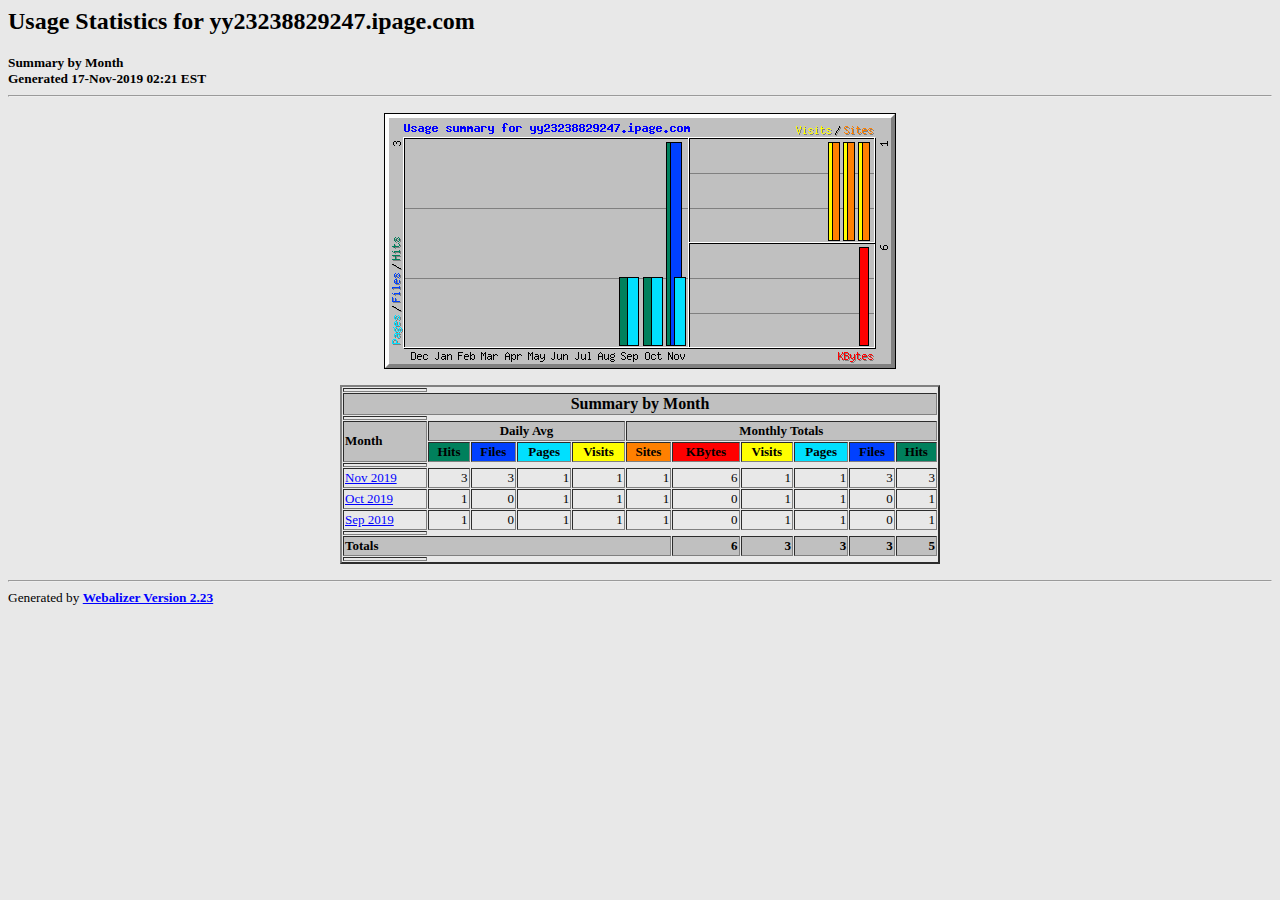
<file: stats/index.html>
<!DOCTYPE HTML PUBLIC "-//W3C//DTD HTML 4.0 Transitional//EN">

<!-- Generated by The Webalizer  Ver. 2.23-08 -->
<!--                                          -->
<!-- Copyright 1997-2013  Bradford L. Barrett -->
<!--                                          -->
<!-- Distributed under the GNU GPL  Version 2 -->
<!--        Full text may be found at:        -->
<!--         http://www.webalizer.org         -->
<!--                                          -->
<!--  Give the power back to the programmers  -->
<!--   Support the Free Software Foundation   -->
<!--           (http://www.fsf.org)           -->
<!--                                          -->
<!-- *** Generated: 17-Nov-2019 02:21 EST *** -->

<HTML lang="en">
<HEAD>
 <TITLE>Usage Statistics for yy23238829247.ipage.com - Summary by Month</TITLE>
</HEAD>

<BODY BGCOLOR="#E8E8E8" TEXT="#000000" LINK="#0000FF" VLINK="#FF0000">
<H2>Usage Statistics for yy23238829247.ipage.com</H2>
<SMALL><STRONG>
Summary by Month<BR>
Generated 17-Nov-2019 02:21 EST<BR>
</STRONG></SMALL>
<CENTER>
<HR>
<P>
<IMG SRC="usage.png" ALT="Usage summary for yy23238829247.ipage.com" HEIGHT=256 WIDTH=512><P>
<TABLE WIDTH=600 BORDER=2 CELLSPACING=1 CELLPADDING=1>
<TR><TH HEIGHT=4></TH></TR>
<TR><TH COLSPAN=11 BGCOLOR="#C0C0C0" ALIGN=center>Summary by Month</TH></TR>
<TR><TH HEIGHT=4></TH></TR>
<TR><TH ALIGN=left ROWSPAN=2 BGCOLOR="#C0C0C0"><FONT SIZE="-1">Month</FONT></TH>
<TH ALIGN=center COLSPAN=4 BGCOLOR="#C0C0C0"><FONT SIZE="-1">Daily Avg</FONT></TH>
<TH ALIGN=center COLSPAN=6 BGCOLOR="#C0C0C0"><FONT SIZE="-1">Monthly Totals</FONT></TH></TR>
<TR><TH ALIGN=center BGCOLOR="#00805c"><FONT SIZE="-1">Hits</FONT></TH>
<TH ALIGN=center BGCOLOR="#0040ff"><FONT SIZE="-1">Files</FONT></TH>
<TH ALIGN=center BGCOLOR="#00e0ff"><FONT SIZE="-1">Pages</FONT></TH>
<TH ALIGN=center BGCOLOR="#ffff00"><FONT SIZE="-1">Visits</FONT></TH>
<TH ALIGN=center BGCOLOR="#ff8000"><FONT SIZE="-1">Sites</FONT></TH>
<TH ALIGN=center BGCOLOR="#ff0000"><FONT SIZE="-1">KBytes</FONT></TH>
<TH ALIGN=center BGCOLOR="#ffff00"><FONT SIZE="-1">Visits</FONT></TH>
<TH ALIGN=center BGCOLOR="#00e0ff"><FONT SIZE="-1">Pages</FONT></TH>
<TH ALIGN=center BGCOLOR="#0040ff"><FONT SIZE="-1">Files</FONT></TH>
<TH ALIGN=center BGCOLOR="#00805c"><FONT SIZE="-1">Hits</FONT></TH></TR>
<TR><TH HEIGHT=4></TH></TR>
<TR><TD NOWRAP><A HREF="usage_201911.html"><FONT SIZE="-1">Nov 2019</FONT></A></TD>
<TD ALIGN=right><FONT SIZE="-1">3</FONT></TD>
<TD ALIGN=right><FONT SIZE="-1">3</FONT></TD>
<TD ALIGN=right><FONT SIZE="-1">1</FONT></TD>
<TD ALIGN=right><FONT SIZE="-1">1</FONT></TD>
<TD ALIGN=right><FONT SIZE="-1">1</FONT></TD>
<TD ALIGN=right><FONT SIZE="-1">6</FONT></TD>
<TD ALIGN=right><FONT SIZE="-1">1</FONT></TD>
<TD ALIGN=right><FONT SIZE="-1">1</FONT></TD>
<TD ALIGN=right><FONT SIZE="-1">3</FONT></TD>
<TD ALIGN=right><FONT SIZE="-1">3</FONT></TD></TR>
<TR><TD NOWRAP><A HREF="usage_201910.html"><FONT SIZE="-1">Oct 2019</FONT></A></TD>
<TD ALIGN=right><FONT SIZE="-1">1</FONT></TD>
<TD ALIGN=right><FONT SIZE="-1">0</FONT></TD>
<TD ALIGN=right><FONT SIZE="-1">1</FONT></TD>
<TD ALIGN=right><FONT SIZE="-1">1</FONT></TD>
<TD ALIGN=right><FONT SIZE="-1">1</FONT></TD>
<TD ALIGN=right><FONT SIZE="-1">0</FONT></TD>
<TD ALIGN=right><FONT SIZE="-1">1</FONT></TD>
<TD ALIGN=right><FONT SIZE="-1">1</FONT></TD>
<TD ALIGN=right><FONT SIZE="-1">0</FONT></TD>
<TD ALIGN=right><FONT SIZE="-1">1</FONT></TD></TR>
<TR><TD NOWRAP><A HREF="usage_201909.html"><FONT SIZE="-1">Sep 2019</FONT></A></TD>
<TD ALIGN=right><FONT SIZE="-1">1</FONT></TD>
<TD ALIGN=right><FONT SIZE="-1">0</FONT></TD>
<TD ALIGN=right><FONT SIZE="-1">1</FONT></TD>
<TD ALIGN=right><FONT SIZE="-1">1</FONT></TD>
<TD ALIGN=right><FONT SIZE="-1">1</FONT></TD>
<TD ALIGN=right><FONT SIZE="-1">0</FONT></TD>
<TD ALIGN=right><FONT SIZE="-1">1</FONT></TD>
<TD ALIGN=right><FONT SIZE="-1">1</FONT></TD>
<TD ALIGN=right><FONT SIZE="-1">0</FONT></TD>
<TD ALIGN=right><FONT SIZE="-1">1</FONT></TD></TR>
<TR><TH HEIGHT=4></TH></TR>
<TR><TH BGCOLOR="#C0C0C0" COLSPAN=6 ALIGN=left><FONT SIZE="-1">Totals</FONT></TH>
<TH BGCOLOR="#C0C0C0" ALIGN=right><FONT SIZE="-1">6</FONT></TH>
<TH BGCOLOR="#C0C0C0" ALIGN=right><FONT SIZE="-1">3</FONT></TH>
<TH BGCOLOR="#C0C0C0" ALIGN=right><FONT SIZE="-1">3</FONT></TH>
<TH BGCOLOR="#C0C0C0" ALIGN=right><FONT SIZE="-1">3</FONT></TH>
<TH BGCOLOR="#C0C0C0" ALIGN=right><FONT SIZE="-1">5</FONT></TH></TR>
<TR><TH HEIGHT=4></TH></TR>
</TABLE>
</CENTER>
<P>
<HR>
<TABLE WIDTH="100%" CELLPADDING=0 CELLSPACING=0 BORDER=0>
<TR>
<TD ALIGN=left VALIGN=top>
<SMALL>Generated by
<A HREF="http://www.webalizer.org/"><STRONG>Webalizer Version 2.23</STRONG></A>
</SMALL>
</TD>
</TR>
</TABLE>

<!-- Webalizer Version 2.23-08 (Mod: 26-Aug-2013) -->

</BODY>
</HTML>
</file>
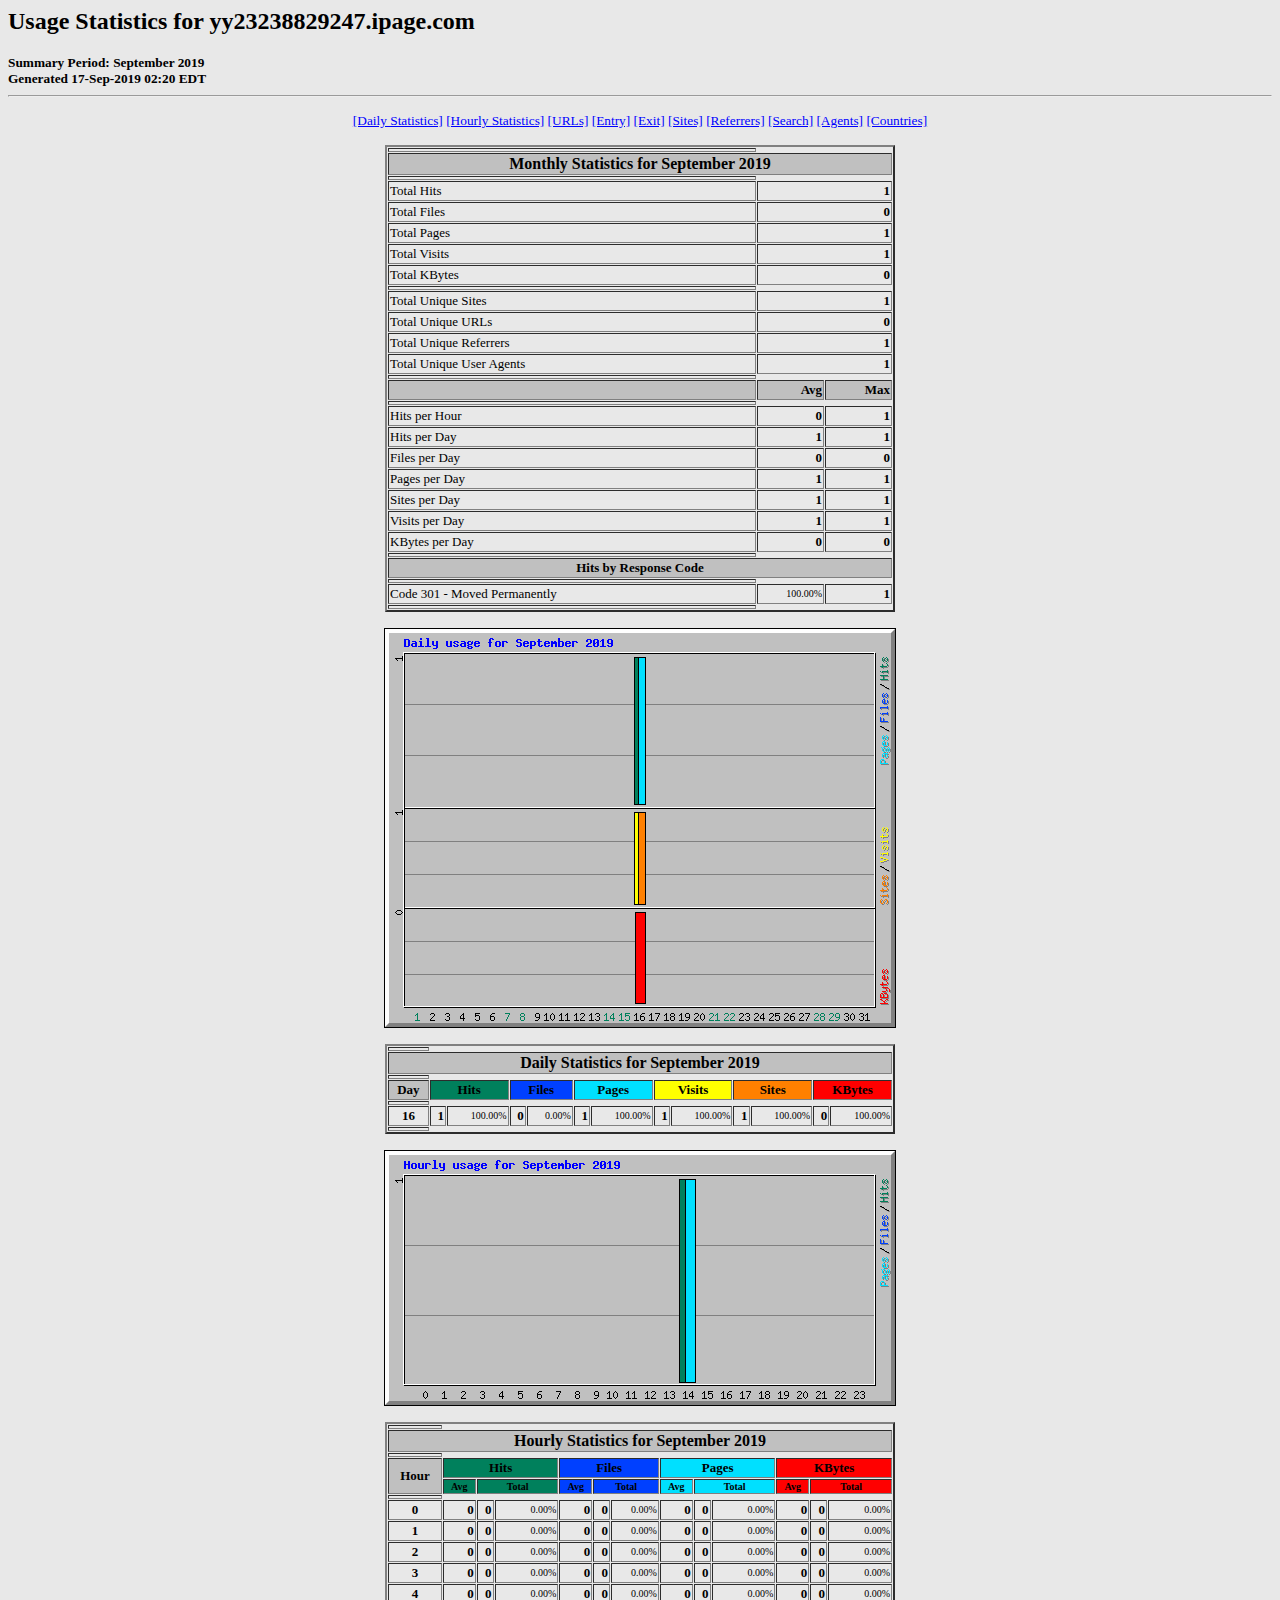
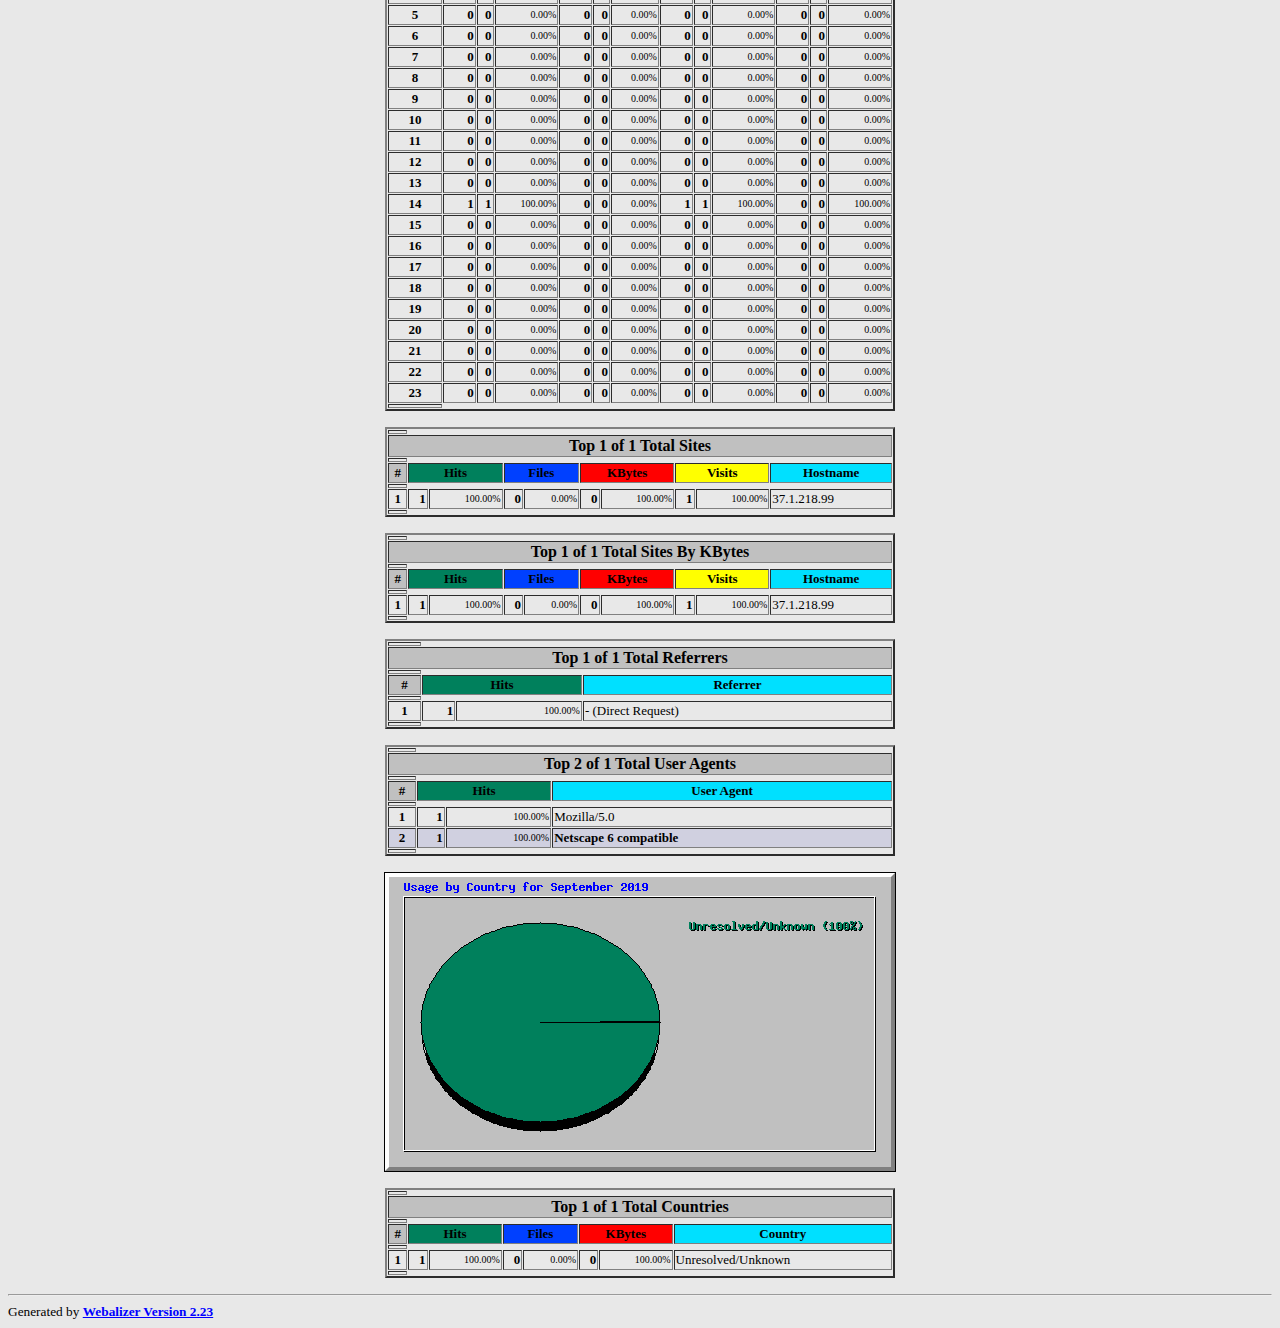
<file: stats/usage_201909.html>
<!DOCTYPE HTML PUBLIC "-//W3C//DTD HTML 4.0 Transitional//EN">

<!-- Generated by The Webalizer  Ver. 2.23-08 -->
<!--                                          -->
<!-- Copyright 1997-2013  Bradford L. Barrett -->
<!--                                          -->
<!-- Distributed under the GNU GPL  Version 2 -->
<!--        Full text may be found at:        -->
<!--         http://www.webalizer.org         -->
<!--                                          -->
<!--  Give the power back to the programmers  -->
<!--   Support the Free Software Foundation   -->
<!--           (http://www.fsf.org)           -->
<!--                                          -->
<!-- *** Generated: 17-Sep-2019 02:20 EDT *** -->

<HTML lang="en">
<HEAD>
 <TITLE>Usage Statistics for yy23238829247.ipage.com - September 2019</TITLE>
</HEAD>

<BODY BGCOLOR="#E8E8E8" TEXT="#000000" LINK="#0000FF" VLINK="#FF0000">
<H2>Usage Statistics for yy23238829247.ipage.com</H2>
<SMALL><STRONG>
Summary Period: September 2019<BR>
Generated 17-Sep-2019 02:20 EDT<BR>
</STRONG></SMALL>
<CENTER>
<HR>
<P>
<SMALL>
<A HREF="#DAYSTATS">[Daily Statistics]</A>
<A HREF="#HOURSTATS">[Hourly Statistics]</A>
<A HREF="#TOPURLS">[URLs]</A>
<A HREF="#TOPENTRY">[Entry]</A>
<A HREF="#TOPEXIT">[Exit]</A>
<A HREF="#TOPSITES">[Sites]</A>
<A HREF="#TOPREFS">[Referrers]</A>
<A HREF="#TOPSEARCH">[Search]</A>
<A HREF="#TOPAGENTS">[Agents]</A>
<A HREF="#TOPCTRYS">[Countries]</A>
</SMALL>
<P>
<TABLE WIDTH=510 BORDER=2 CELLSPACING=1 CELLPADDING=1>
<TR><TH HEIGHT=4></TH></TR>
<TR><TH COLSPAN=3 ALIGN=center BGCOLOR="#C0C0C0">Monthly Statistics for September 2019</TH></TR>
<TR><TH HEIGHT=4></TH></TR>
<TR><TD WIDTH=380><FONT SIZE="-1">Total Hits</FONT></TD>
<TD ALIGN=right COLSPAN=2><FONT SIZE="-1"><B>1</B></FONT></TD></TR>
<TR><TD WIDTH=380><FONT SIZE="-1">Total Files</FONT></TD>
<TD ALIGN=right COLSPAN=2><FONT SIZE="-1"><B>0</B></FONT></TD></TR>
<TR><TD WIDTH=380><FONT SIZE="-1">Total Pages</FONT></TD>
<TD ALIGN=right COLSPAN=2><FONT SIZE="-1"><B>1</B></FONT></TD></TR>
<TR><TD WIDTH=380><FONT SIZE="-1">Total Visits</FONT></TD>
<TD ALIGN=right COLSPAN=2><FONT SIZE="-1"><B>1</B></FONT></TD></TR>
<TR><TD WIDTH=380><FONT SIZE="-1">Total KBytes</FONT></TD>
<TD ALIGN=right COLSPAN=2><FONT SIZE="-1"><B>0</B></FONT></TD></TR>
<TR><TH HEIGHT=4></TH></TR>
<TR><TD WIDTH=380><FONT SIZE="-1">Total Unique Sites</FONT></TD>
<TD ALIGN=right COLSPAN=2><FONT SIZE="-1"><B>1</B></FONT></TD></TR>
<TR><TD WIDTH=380><FONT SIZE="-1">Total Unique URLs</FONT></TD>
<TD ALIGN=right COLSPAN=2><FONT SIZE="-1"><B>0</B></FONT></TD></TR>
<TR><TD WIDTH=380><FONT SIZE="-1">Total Unique Referrers</FONT></TD>
<TD ALIGN=right COLSPAN=2><FONT SIZE="-1"><B>1</B></FONT></TD></TR>
<TR><TD WIDTH=380><FONT SIZE="-1">Total Unique User Agents</FONT></TD>
<TD ALIGN=right COLSPAN=2><FONT SIZE="-1"><B>1</B></FONT></TD></TR>
<TR><TH HEIGHT=4></TH></TR>
<TR><TH WIDTH=380 BGCOLOR="#C0C0C0"><FONT SIZE=-1 COLOR="#C0C0C0">.</FONT></TH>
<TH WIDTH=65 BGCOLOR="#C0C0C0" ALIGN=right><FONT SIZE=-1>Avg </FONT></TH>
<TH WIDTH=65 BGCOLOR="#C0C0C0" ALIGN=right><FONT SIZE=-1>Max </FONT></TH></TR>
<TR><TH HEIGHT=4></TH></TR>
<TR><TD><FONT SIZE="-1">Hits per Hour</FONT></TD>
<TD ALIGN=right WIDTH=65><FONT SIZE="-1"><B>0</B></FONT></TD>
<TD WIDTH=65 ALIGN=right><FONT SIZE=-1><B>1</B></FONT></TD></TR>
<TR><TD><FONT SIZE="-1">Hits per Day</FONT></TD>
<TD ALIGN=right WIDTH=65><FONT SIZE="-1"><B>1</B></FONT></TD>
<TD WIDTH=65 ALIGN=right><FONT SIZE=-1><B>1</B></FONT></TD></TR>
<TR><TD><FONT SIZE="-1">Files per Day</FONT></TD>
<TD ALIGN=right WIDTH=65><FONT SIZE="-1"><B>0</B></FONT></TD>
<TD WIDTH=65 ALIGN=right><FONT SIZE=-1><B>0</B></FONT></TD></TR>
<TR><TD><FONT SIZE="-1">Pages per Day</FONT></TD>
<TD ALIGN=right WIDTH=65><FONT SIZE="-1"><B>1</B></FONT></TD>
<TD WIDTH=65 ALIGN=right><FONT SIZE=-1><B>1</B></FONT></TD></TR>
<TR><TD><FONT SIZE="-1">Sites per Day</FONT></TD>
<TD ALIGN=right WIDTH=65><FONT SIZE="-1"><B>1</B></FONT></TD>
<TD WIDTH=65 ALIGN=right><FONT SIZE=-1><B>1</B></FONT></TD></TR>
<TR><TD><FONT SIZE="-1">Visits per Day</FONT></TD>
<TD ALIGN=right WIDTH=65><FONT SIZE="-1"><B>1</B></FONT></TD>
<TD WIDTH=65 ALIGN=right><FONT SIZE=-1><B>1</B></FONT></TD></TR>
<TR><TD><FONT SIZE="-1">KBytes per Day</FONT></TD>
<TD ALIGN=right WIDTH=65><FONT SIZE="-1"><B>0</B></FONT></TD>
<TD WIDTH=65 ALIGN=right><FONT SIZE=-1><B>0</B></FONT></TD></TR>
<TR><TH HEIGHT=4></TH></TR>
<TR><TH COLSPAN=3 ALIGN=center BGCOLOR="#C0C0C0">
<FONT SIZE="-1">Hits by Response Code</FONT></TH></TR>
<TR><TH HEIGHT=4></TH></TR>
<TR><TD><FONT SIZE="-1">Code 301 - Moved Permanently</FONT></TD>
<TD ALIGN=right><FONT SIZE="-2">100.00%</FONT></TD>
<TD ALIGN=right><FONT SIZE="-1"><B>1</B></FONT></TD></TR>
<TR><TH HEIGHT=4></TH></TR>
</TABLE>
<P>
<A NAME="DAYSTATS"></A>
<IMG SRC="daily_usage_201909.png" ALT="Daily usage for September 2019" HEIGHT=400 WIDTH=512><P>
<TABLE WIDTH=510 BORDER=2 CELLSPACING=1 CELLPADDING=1>
<TR><TH HEIGHT=4></TH></TR>
<TR><TH BGCOLOR="#C0C0C0" COLSPAN=13 ALIGN=center>Daily Statistics for September 2019</TH></TR>
<TR><TH HEIGHT=4></TH></TR>
<TR><TH ALIGN=center BGCOLOR="#C0C0C0"><FONT SIZE="-1">Day</FONT></TH>
<TH ALIGN=center BGCOLOR="#00805c" COLSPAN=2><FONT SIZE="-1">Hits</FONT></TH>
<TH ALIGN=center BGCOLOR="#0040ff" COLSPAN=2><FONT SIZE="-1">Files</FONT></TH>
<TH ALIGN=center BGCOLOR="#00e0ff" COLSPAN=2><FONT SIZE="-1">Pages</FONT></TH>
<TH ALIGN=center BGCOLOR="#ffff00" COLSPAN=2><FONT SIZE="-1">Visits</FONT></TH>
<TH ALIGN=center BGCOLOR="#ff8000" COLSPAN=2><FONT SIZE="-1">Sites</FONT></TH>
<TH ALIGN=center BGCOLOR="#ff0000" COLSPAN=2><FONT SIZE="-1">KBytes</FONT></TH></TR>
<TR><TH HEIGHT=4></TH></TR>
<TR><TD ALIGN=center><FONT SIZE="-1"><B>16</B></FONT></TD>
<TD ALIGN=right><FONT SIZE="-1"><B>1</B></FONT></TD>
<TD ALIGN=right><FONT SIZE="-2">100.00%</FONT></TD>
<TD ALIGN=right><FONT SIZE="-1"><B>0</B></FONT></TD>
<TD ALIGN=right><FONT SIZE="-2">0.00%</FONT></TD>
<TD ALIGN=right><FONT SIZE="-1"><B>1</B></FONT></TD>
<TD ALIGN=right><FONT SIZE="-2">100.00%</FONT></TD>
<TD ALIGN=right><FONT SIZE="-1"><B>1</B></FONT></TD>
<TD ALIGN=right><FONT SIZE="-2">100.00%</FONT></TD>
<TD ALIGN=right><FONT SIZE="-1"><B>1</B></FONT></TD>
<TD ALIGN=right><FONT SIZE="-2">100.00%</FONT></TD>
<TD ALIGN=right><FONT SIZE="-1"><B>0</B></FONT></TD>
<TD ALIGN=right><FONT SIZE="-2">100.00%</FONT></TD></TR>
<TR><TH HEIGHT=4></TH></TR>
</TABLE>
<P>
<A NAME="HOURSTATS"></A>
<IMG SRC="hourly_usage_201909.png" ALT="Hourly usage for September 2019" HEIGHT=256 WIDTH=512><P>
<TABLE WIDTH=510 BORDER=2 CELLSPACING=1 CELLPADDING=1>
<TR><TH HEIGHT=4></TH></TR>
<TR><TH BGCOLOR="#C0C0C0" COLSPAN=13 ALIGN=center>Hourly Statistics for September 2019</TH></TR>
<TR><TH HEIGHT=4></TH></TR>
<TR><TH ALIGN=center ROWSPAN=2 BGCOLOR="#C0C0C0"><FONT SIZE="-1">Hour</FONT></TH>
<TH ALIGN=center BGCOLOR="#00805c" COLSPAN=3><FONT SIZE="-1">Hits</FONT></TH>
<TH ALIGN=center BGCOLOR="#0040ff" COLSPAN=3><FONT SIZE="-1">Files</FONT></TH>
<TH ALIGN=center BGCOLOR="#00e0ff" COLSPAN=3><FONT SIZE="-1">Pages</FONT></TH>
<TH ALIGN=center BGCOLOR="#ff0000" COLSPAN=3><FONT SIZE="-1">KBytes</FONT></TH></TR>
<TR><TH ALIGN=center BGCOLOR="#00805c"><FONT SIZE="-2">Avg</FONT></TH>
<TH ALIGN=center BGCOLOR="#00805c" COLSPAN=2><FONT SIZE="-2">Total</FONT></TH>
<TH ALIGN=center BGCOLOR="#0040ff"><FONT SIZE="-2">Avg</FONT></TH>
<TH ALIGN=center BGCOLOR="#0040ff" COLSPAN=2><FONT SIZE="-2">Total</FONT></TH>
<TH ALIGN=center BGCOLOR="#00e0ff"><FONT SIZE="-2">Avg</FONT></TH>
<TH ALIGN=center BGCOLOR="#00e0ff" COLSPAN=2><FONT SIZE="-2">Total</FONT></TH>
<TH ALIGN=center BGCOLOR="#ff0000"><FONT SIZE="-2">Avg</FONT></TH>
<TH ALIGN=center BGCOLOR="#ff0000" COLSPAN=2><FONT SIZE="-2">Total</FONT></TH></TR>
<TR><TH HEIGHT=4></TH></TR>
<TR><TD ALIGN=center><FONT SIZE="-1"><B>0</B></FONT></TD>
<TD ALIGN=right><FONT SIZE="-1"><B>0</B></FONT></TD>
<TD ALIGN=right><FONT SIZE="-1"><B>0</B></FONT></TD>
<TD ALIGN=right><FONT SIZE="-2">0.00%</FONT></TD>
<TD ALIGN=right><FONT SIZE="-1"><B>0</B></FONT></TD>
<TD ALIGN=right><FONT SIZE="-1"><B>0</B></FONT></TD>
<TD ALIGN=right><FONT SIZE="-2">0.00%</FONT></TD>
<TD ALIGN=right><FONT SIZE="-1"><B>0</B></FONT></TD>
<TD ALIGN=right><FONT SIZE="-1"><B>0</B></FONT></TD>
<TD ALIGN=right><FONT SIZE="-2">0.00%</FONT></TD>
<TD ALIGN=right><FONT SIZE="-1"><B>0</B></FONT></TD>
<TD ALIGN=right><FONT SIZE="-1"><B>0</B></FONT></TD>
<TD ALIGN=right><FONT SIZE="-2">0.00%</FONT></TD></TR>
<TR><TD ALIGN=center><FONT SIZE="-1"><B>1</B></FONT></TD>
<TD ALIGN=right><FONT SIZE="-1"><B>0</B></FONT></TD>
<TD ALIGN=right><FONT SIZE="-1"><B>0</B></FONT></TD>
<TD ALIGN=right><FONT SIZE="-2">0.00%</FONT></TD>
<TD ALIGN=right><FONT SIZE="-1"><B>0</B></FONT></TD>
<TD ALIGN=right><FONT SIZE="-1"><B>0</B></FONT></TD>
<TD ALIGN=right><FONT SIZE="-2">0.00%</FONT></TD>
<TD ALIGN=right><FONT SIZE="-1"><B>0</B></FONT></TD>
<TD ALIGN=right><FONT SIZE="-1"><B>0</B></FONT></TD>
<TD ALIGN=right><FONT SIZE="-2">0.00%</FONT></TD>
<TD ALIGN=right><FONT SIZE="-1"><B>0</B></FONT></TD>
<TD ALIGN=right><FONT SIZE="-1"><B>0</B></FONT></TD>
<TD ALIGN=right><FONT SIZE="-2">0.00%</FONT></TD></TR>
<TR><TD ALIGN=center><FONT SIZE="-1"><B>2</B></FONT></TD>
<TD ALIGN=right><FONT SIZE="-1"><B>0</B></FONT></TD>
<TD ALIGN=right><FONT SIZE="-1"><B>0</B></FONT></TD>
<TD ALIGN=right><FONT SIZE="-2">0.00%</FONT></TD>
<TD ALIGN=right><FONT SIZE="-1"><B>0</B></FONT></TD>
<TD ALIGN=right><FONT SIZE="-1"><B>0</B></FONT></TD>
<TD ALIGN=right><FONT SIZE="-2">0.00%</FONT></TD>
<TD ALIGN=right><FONT SIZE="-1"><B>0</B></FONT></TD>
<TD ALIGN=right><FONT SIZE="-1"><B>0</B></FONT></TD>
<TD ALIGN=right><FONT SIZE="-2">0.00%</FONT></TD>
<TD ALIGN=right><FONT SIZE="-1"><B>0</B></FONT></TD>
<TD ALIGN=right><FONT SIZE="-1"><B>0</B></FONT></TD>
<TD ALIGN=right><FONT SIZE="-2">0.00%</FONT></TD></TR>
<TR><TD ALIGN=center><FONT SIZE="-1"><B>3</B></FONT></TD>
<TD ALIGN=right><FONT SIZE="-1"><B>0</B></FONT></TD>
<TD ALIGN=right><FONT SIZE="-1"><B>0</B></FONT></TD>
<TD ALIGN=right><FONT SIZE="-2">0.00%</FONT></TD>
<TD ALIGN=right><FONT SIZE="-1"><B>0</B></FONT></TD>
<TD ALIGN=right><FONT SIZE="-1"><B>0</B></FONT></TD>
<TD ALIGN=right><FONT SIZE="-2">0.00%</FONT></TD>
<TD ALIGN=right><FONT SIZE="-1"><B>0</B></FONT></TD>
<TD ALIGN=right><FONT SIZE="-1"><B>0</B></FONT></TD>
<TD ALIGN=right><FONT SIZE="-2">0.00%</FONT></TD>
<TD ALIGN=right><FONT SIZE="-1"><B>0</B></FONT></TD>
<TD ALIGN=right><FONT SIZE="-1"><B>0</B></FONT></TD>
<TD ALIGN=right><FONT SIZE="-2">0.00%</FONT></TD></TR>
<TR><TD ALIGN=center><FONT SIZE="-1"><B>4</B></FONT></TD>
<TD ALIGN=right><FONT SIZE="-1"><B>0</B></FONT></TD>
<TD ALIGN=right><FONT SIZE="-1"><B>0</B></FONT></TD>
<TD ALIGN=right><FONT SIZE="-2">0.00%</FONT></TD>
<TD ALIGN=right><FONT SIZE="-1"><B>0</B></FONT></TD>
<TD ALIGN=right><FONT SIZE="-1"><B>0</B></FONT></TD>
<TD ALIGN=right><FONT SIZE="-2">0.00%</FONT></TD>
<TD ALIGN=right><FONT SIZE="-1"><B>0</B></FONT></TD>
<TD ALIGN=right><FONT SIZE="-1"><B>0</B></FONT></TD>
<TD ALIGN=right><FONT SIZE="-2">0.00%</FONT></TD>
<TD ALIGN=right><FONT SIZE="-1"><B>0</B></FONT></TD>
<TD ALIGN=right><FONT SIZE="-1"><B>0</B></FONT></TD>
<TD ALIGN=right><FONT SIZE="-2">0.00%</FONT></TD></TR>
<TR><TD ALIGN=center><FONT SIZE="-1"><B>5</B></FONT></TD>
<TD ALIGN=right><FONT SIZE="-1"><B>0</B></FONT></TD>
<TD ALIGN=right><FONT SIZE="-1"><B>0</B></FONT></TD>
<TD ALIGN=right><FONT SIZE="-2">0.00%</FONT></TD>
<TD ALIGN=right><FONT SIZE="-1"><B>0</B></FONT></TD>
<TD ALIGN=right><FONT SIZE="-1"><B>0</B></FONT></TD>
<TD ALIGN=right><FONT SIZE="-2">0.00%</FONT></TD>
<TD ALIGN=right><FONT SIZE="-1"><B>0</B></FONT></TD>
<TD ALIGN=right><FONT SIZE="-1"><B>0</B></FONT></TD>
<TD ALIGN=right><FONT SIZE="-2">0.00%</FONT></TD>
<TD ALIGN=right><FONT SIZE="-1"><B>0</B></FONT></TD>
<TD ALIGN=right><FONT SIZE="-1"><B>0</B></FONT></TD>
<TD ALIGN=right><FONT SIZE="-2">0.00%</FONT></TD></TR>
<TR><TD ALIGN=center><FONT SIZE="-1"><B>6</B></FONT></TD>
<TD ALIGN=right><FONT SIZE="-1"><B>0</B></FONT></TD>
<TD ALIGN=right><FONT SIZE="-1"><B>0</B></FONT></TD>
<TD ALIGN=right><FONT SIZE="-2">0.00%</FONT></TD>
<TD ALIGN=right><FONT SIZE="-1"><B>0</B></FONT></TD>
<TD ALIGN=right><FONT SIZE="-1"><B>0</B></FONT></TD>
<TD ALIGN=right><FONT SIZE="-2">0.00%</FONT></TD>
<TD ALIGN=right><FONT SIZE="-1"><B>0</B></FONT></TD>
<TD ALIGN=right><FONT SIZE="-1"><B>0</B></FONT></TD>
<TD ALIGN=right><FONT SIZE="-2">0.00%</FONT></TD>
<TD ALIGN=right><FONT SIZE="-1"><B>0</B></FONT></TD>
<TD ALIGN=right><FONT SIZE="-1"><B>0</B></FONT></TD>
<TD ALIGN=right><FONT SIZE="-2">0.00%</FONT></TD></TR>
<TR><TD ALIGN=center><FONT SIZE="-1"><B>7</B></FONT></TD>
<TD ALIGN=right><FONT SIZE="-1"><B>0</B></FONT></TD>
<TD ALIGN=right><FONT SIZE="-1"><B>0</B></FONT></TD>
<TD ALIGN=right><FONT SIZE="-2">0.00%</FONT></TD>
<TD ALIGN=right><FONT SIZE="-1"><B>0</B></FONT></TD>
<TD ALIGN=right><FONT SIZE="-1"><B>0</B></FONT></TD>
<TD ALIGN=right><FONT SIZE="-2">0.00%</FONT></TD>
<TD ALIGN=right><FONT SIZE="-1"><B>0</B></FONT></TD>
<TD ALIGN=right><FONT SIZE="-1"><B>0</B></FONT></TD>
<TD ALIGN=right><FONT SIZE="-2">0.00%</FONT></TD>
<TD ALIGN=right><FONT SIZE="-1"><B>0</B></FONT></TD>
<TD ALIGN=right><FONT SIZE="-1"><B>0</B></FONT></TD>
<TD ALIGN=right><FONT SIZE="-2">0.00%</FONT></TD></TR>
<TR><TD ALIGN=center><FONT SIZE="-1"><B>8</B></FONT></TD>
<TD ALIGN=right><FONT SIZE="-1"><B>0</B></FONT></TD>
<TD ALIGN=right><FONT SIZE="-1"><B>0</B></FONT></TD>
<TD ALIGN=right><FONT SIZE="-2">0.00%</FONT></TD>
<TD ALIGN=right><FONT SIZE="-1"><B>0</B></FONT></TD>
<TD ALIGN=right><FONT SIZE="-1"><B>0</B></FONT></TD>
<TD ALIGN=right><FONT SIZE="-2">0.00%</FONT></TD>
<TD ALIGN=right><FONT SIZE="-1"><B>0</B></FONT></TD>
<TD ALIGN=right><FONT SIZE="-1"><B>0</B></FONT></TD>
<TD ALIGN=right><FONT SIZE="-2">0.00%</FONT></TD>
<TD ALIGN=right><FONT SIZE="-1"><B>0</B></FONT></TD>
<TD ALIGN=right><FONT SIZE="-1"><B>0</B></FONT></TD>
<TD ALIGN=right><FONT SIZE="-2">0.00%</FONT></TD></TR>
<TR><TD ALIGN=center><FONT SIZE="-1"><B>9</B></FONT></TD>
<TD ALIGN=right><FONT SIZE="-1"><B>0</B></FONT></TD>
<TD ALIGN=right><FONT SIZE="-1"><B>0</B></FONT></TD>
<TD ALIGN=right><FONT SIZE="-2">0.00%</FONT></TD>
<TD ALIGN=right><FONT SIZE="-1"><B>0</B></FONT></TD>
<TD ALIGN=right><FONT SIZE="-1"><B>0</B></FONT></TD>
<TD ALIGN=right><FONT SIZE="-2">0.00%</FONT></TD>
<TD ALIGN=right><FONT SIZE="-1"><B>0</B></FONT></TD>
<TD ALIGN=right><FONT SIZE="-1"><B>0</B></FONT></TD>
<TD ALIGN=right><FONT SIZE="-2">0.00%</FONT></TD>
<TD ALIGN=right><FONT SIZE="-1"><B>0</B></FONT></TD>
<TD ALIGN=right><FONT SIZE="-1"><B>0</B></FONT></TD>
<TD ALIGN=right><FONT SIZE="-2">0.00%</FONT></TD></TR>
<TR><TD ALIGN=center><FONT SIZE="-1"><B>10</B></FONT></TD>
<TD ALIGN=right><FONT SIZE="-1"><B>0</B></FONT></TD>
<TD ALIGN=right><FONT SIZE="-1"><B>0</B></FONT></TD>
<TD ALIGN=right><FONT SIZE="-2">0.00%</FONT></TD>
<TD ALIGN=right><FONT SIZE="-1"><B>0</B></FONT></TD>
<TD ALIGN=right><FONT SIZE="-1"><B>0</B></FONT></TD>
<TD ALIGN=right><FONT SIZE="-2">0.00%</FONT></TD>
<TD ALIGN=right><FONT SIZE="-1"><B>0</B></FONT></TD>
<TD ALIGN=right><FONT SIZE="-1"><B>0</B></FONT></TD>
<TD ALIGN=right><FONT SIZE="-2">0.00%</FONT></TD>
<TD ALIGN=right><FONT SIZE="-1"><B>0</B></FONT></TD>
<TD ALIGN=right><FONT SIZE="-1"><B>0</B></FONT></TD>
<TD ALIGN=right><FONT SIZE="-2">0.00%</FONT></TD></TR>
<TR><TD ALIGN=center><FONT SIZE="-1"><B>11</B></FONT></TD>
<TD ALIGN=right><FONT SIZE="-1"><B>0</B></FONT></TD>
<TD ALIGN=right><FONT SIZE="-1"><B>0</B></FONT></TD>
<TD ALIGN=right><FONT SIZE="-2">0.00%</FONT></TD>
<TD ALIGN=right><FONT SIZE="-1"><B>0</B></FONT></TD>
<TD ALIGN=right><FONT SIZE="-1"><B>0</B></FONT></TD>
<TD ALIGN=right><FONT SIZE="-2">0.00%</FONT></TD>
<TD ALIGN=right><FONT SIZE="-1"><B>0</B></FONT></TD>
<TD ALIGN=right><FONT SIZE="-1"><B>0</B></FONT></TD>
<TD ALIGN=right><FONT SIZE="-2">0.00%</FONT></TD>
<TD ALIGN=right><FONT SIZE="-1"><B>0</B></FONT></TD>
<TD ALIGN=right><FONT SIZE="-1"><B>0</B></FONT></TD>
<TD ALIGN=right><FONT SIZE="-2">0.00%</FONT></TD></TR>
<TR><TD ALIGN=center><FONT SIZE="-1"><B>12</B></FONT></TD>
<TD ALIGN=right><FONT SIZE="-1"><B>0</B></FONT></TD>
<TD ALIGN=right><FONT SIZE="-1"><B>0</B></FONT></TD>
<TD ALIGN=right><FONT SIZE="-2">0.00%</FONT></TD>
<TD ALIGN=right><FONT SIZE="-1"><B>0</B></FONT></TD>
<TD ALIGN=right><FONT SIZE="-1"><B>0</B></FONT></TD>
<TD ALIGN=right><FONT SIZE="-2">0.00%</FONT></TD>
<TD ALIGN=right><FONT SIZE="-1"><B>0</B></FONT></TD>
<TD ALIGN=right><FONT SIZE="-1"><B>0</B></FONT></TD>
<TD ALIGN=right><FONT SIZE="-2">0.00%</FONT></TD>
<TD ALIGN=right><FONT SIZE="-1"><B>0</B></FONT></TD>
<TD ALIGN=right><FONT SIZE="-1"><B>0</B></FONT></TD>
<TD ALIGN=right><FONT SIZE="-2">0.00%</FONT></TD></TR>
<TR><TD ALIGN=center><FONT SIZE="-1"><B>13</B></FONT></TD>
<TD ALIGN=right><FONT SIZE="-1"><B>0</B></FONT></TD>
<TD ALIGN=right><FONT SIZE="-1"><B>0</B></FONT></TD>
<TD ALIGN=right><FONT SIZE="-2">0.00%</FONT></TD>
<TD ALIGN=right><FONT SIZE="-1"><B>0</B></FONT></TD>
<TD ALIGN=right><FONT SIZE="-1"><B>0</B></FONT></TD>
<TD ALIGN=right><FONT SIZE="-2">0.00%</FONT></TD>
<TD ALIGN=right><FONT SIZE="-1"><B>0</B></FONT></TD>
<TD ALIGN=right><FONT SIZE="-1"><B>0</B></FONT></TD>
<TD ALIGN=right><FONT SIZE="-2">0.00%</FONT></TD>
<TD ALIGN=right><FONT SIZE="-1"><B>0</B></FONT></TD>
<TD ALIGN=right><FONT SIZE="-1"><B>0</B></FONT></TD>
<TD ALIGN=right><FONT SIZE="-2">0.00%</FONT></TD></TR>
<TR><TD ALIGN=center><FONT SIZE="-1"><B>14</B></FONT></TD>
<TD ALIGN=right><FONT SIZE="-1"><B>1</B></FONT></TD>
<TD ALIGN=right><FONT SIZE="-1"><B>1</B></FONT></TD>
<TD ALIGN=right><FONT SIZE="-2">100.00%</FONT></TD>
<TD ALIGN=right><FONT SIZE="-1"><B>0</B></FONT></TD>
<TD ALIGN=right><FONT SIZE="-1"><B>0</B></FONT></TD>
<TD ALIGN=right><FONT SIZE="-2">0.00%</FONT></TD>
<TD ALIGN=right><FONT SIZE="-1"><B>1</B></FONT></TD>
<TD ALIGN=right><FONT SIZE="-1"><B>1</B></FONT></TD>
<TD ALIGN=right><FONT SIZE="-2">100.00%</FONT></TD>
<TD ALIGN=right><FONT SIZE="-1"><B>0</B></FONT></TD>
<TD ALIGN=right><FONT SIZE="-1"><B>0</B></FONT></TD>
<TD ALIGN=right><FONT SIZE="-2">100.00%</FONT></TD></TR>
<TR><TD ALIGN=center><FONT SIZE="-1"><B>15</B></FONT></TD>
<TD ALIGN=right><FONT SIZE="-1"><B>0</B></FONT></TD>
<TD ALIGN=right><FONT SIZE="-1"><B>0</B></FONT></TD>
<TD ALIGN=right><FONT SIZE="-2">0.00%</FONT></TD>
<TD ALIGN=right><FONT SIZE="-1"><B>0</B></FONT></TD>
<TD ALIGN=right><FONT SIZE="-1"><B>0</B></FONT></TD>
<TD ALIGN=right><FONT SIZE="-2">0.00%</FONT></TD>
<TD ALIGN=right><FONT SIZE="-1"><B>0</B></FONT></TD>
<TD ALIGN=right><FONT SIZE="-1"><B>0</B></FONT></TD>
<TD ALIGN=right><FONT SIZE="-2">0.00%</FONT></TD>
<TD ALIGN=right><FONT SIZE="-1"><B>0</B></FONT></TD>
<TD ALIGN=right><FONT SIZE="-1"><B>0</B></FONT></TD>
<TD ALIGN=right><FONT SIZE="-2">0.00%</FONT></TD></TR>
<TR><TD ALIGN=center><FONT SIZE="-1"><B>16</B></FONT></TD>
<TD ALIGN=right><FONT SIZE="-1"><B>0</B></FONT></TD>
<TD ALIGN=right><FONT SIZE="-1"><B>0</B></FONT></TD>
<TD ALIGN=right><FONT SIZE="-2">0.00%</FONT></TD>
<TD ALIGN=right><FONT SIZE="-1"><B>0</B></FONT></TD>
<TD ALIGN=right><FONT SIZE="-1"><B>0</B></FONT></TD>
<TD ALIGN=right><FONT SIZE="-2">0.00%</FONT></TD>
<TD ALIGN=right><FONT SIZE="-1"><B>0</B></FONT></TD>
<TD ALIGN=right><FONT SIZE="-1"><B>0</B></FONT></TD>
<TD ALIGN=right><FONT SIZE="-2">0.00%</FONT></TD>
<TD ALIGN=right><FONT SIZE="-1"><B>0</B></FONT></TD>
<TD ALIGN=right><FONT SIZE="-1"><B>0</B></FONT></TD>
<TD ALIGN=right><FONT SIZE="-2">0.00%</FONT></TD></TR>
<TR><TD ALIGN=center><FONT SIZE="-1"><B>17</B></FONT></TD>
<TD ALIGN=right><FONT SIZE="-1"><B>0</B></FONT></TD>
<TD ALIGN=right><FONT SIZE="-1"><B>0</B></FONT></TD>
<TD ALIGN=right><FONT SIZE="-2">0.00%</FONT></TD>
<TD ALIGN=right><FONT SIZE="-1"><B>0</B></FONT></TD>
<TD ALIGN=right><FONT SIZE="-1"><B>0</B></FONT></TD>
<TD ALIGN=right><FONT SIZE="-2">0.00%</FONT></TD>
<TD ALIGN=right><FONT SIZE="-1"><B>0</B></FONT></TD>
<TD ALIGN=right><FONT SIZE="-1"><B>0</B></FONT></TD>
<TD ALIGN=right><FONT SIZE="-2">0.00%</FONT></TD>
<TD ALIGN=right><FONT SIZE="-1"><B>0</B></FONT></TD>
<TD ALIGN=right><FONT SIZE="-1"><B>0</B></FONT></TD>
<TD ALIGN=right><FONT SIZE="-2">0.00%</FONT></TD></TR>
<TR><TD ALIGN=center><FONT SIZE="-1"><B>18</B></FONT></TD>
<TD ALIGN=right><FONT SIZE="-1"><B>0</B></FONT></TD>
<TD ALIGN=right><FONT SIZE="-1"><B>0</B></FONT></TD>
<TD ALIGN=right><FONT SIZE="-2">0.00%</FONT></TD>
<TD ALIGN=right><FONT SIZE="-1"><B>0</B></FONT></TD>
<TD ALIGN=right><FONT SIZE="-1"><B>0</B></FONT></TD>
<TD ALIGN=right><FONT SIZE="-2">0.00%</FONT></TD>
<TD ALIGN=right><FONT SIZE="-1"><B>0</B></FONT></TD>
<TD ALIGN=right><FONT SIZE="-1"><B>0</B></FONT></TD>
<TD ALIGN=right><FONT SIZE="-2">0.00%</FONT></TD>
<TD ALIGN=right><FONT SIZE="-1"><B>0</B></FONT></TD>
<TD ALIGN=right><FONT SIZE="-1"><B>0</B></FONT></TD>
<TD ALIGN=right><FONT SIZE="-2">0.00%</FONT></TD></TR>
<TR><TD ALIGN=center><FONT SIZE="-1"><B>19</B></FONT></TD>
<TD ALIGN=right><FONT SIZE="-1"><B>0</B></FONT></TD>
<TD ALIGN=right><FONT SIZE="-1"><B>0</B></FONT></TD>
<TD ALIGN=right><FONT SIZE="-2">0.00%</FONT></TD>
<TD ALIGN=right><FONT SIZE="-1"><B>0</B></FONT></TD>
<TD ALIGN=right><FONT SIZE="-1"><B>0</B></FONT></TD>
<TD ALIGN=right><FONT SIZE="-2">0.00%</FONT></TD>
<TD ALIGN=right><FONT SIZE="-1"><B>0</B></FONT></TD>
<TD ALIGN=right><FONT SIZE="-1"><B>0</B></FONT></TD>
<TD ALIGN=right><FONT SIZE="-2">0.00%</FONT></TD>
<TD ALIGN=right><FONT SIZE="-1"><B>0</B></FONT></TD>
<TD ALIGN=right><FONT SIZE="-1"><B>0</B></FONT></TD>
<TD ALIGN=right><FONT SIZE="-2">0.00%</FONT></TD></TR>
<TR><TD ALIGN=center><FONT SIZE="-1"><B>20</B></FONT></TD>
<TD ALIGN=right><FONT SIZE="-1"><B>0</B></FONT></TD>
<TD ALIGN=right><FONT SIZE="-1"><B>0</B></FONT></TD>
<TD ALIGN=right><FONT SIZE="-2">0.00%</FONT></TD>
<TD ALIGN=right><FONT SIZE="-1"><B>0</B></FONT></TD>
<TD ALIGN=right><FONT SIZE="-1"><B>0</B></FONT></TD>
<TD ALIGN=right><FONT SIZE="-2">0.00%</FONT></TD>
<TD ALIGN=right><FONT SIZE="-1"><B>0</B></FONT></TD>
<TD ALIGN=right><FONT SIZE="-1"><B>0</B></FONT></TD>
<TD ALIGN=right><FONT SIZE="-2">0.00%</FONT></TD>
<TD ALIGN=right><FONT SIZE="-1"><B>0</B></FONT></TD>
<TD ALIGN=right><FONT SIZE="-1"><B>0</B></FONT></TD>
<TD ALIGN=right><FONT SIZE="-2">0.00%</FONT></TD></TR>
<TR><TD ALIGN=center><FONT SIZE="-1"><B>21</B></FONT></TD>
<TD ALIGN=right><FONT SIZE="-1"><B>0</B></FONT></TD>
<TD ALIGN=right><FONT SIZE="-1"><B>0</B></FONT></TD>
<TD ALIGN=right><FONT SIZE="-2">0.00%</FONT></TD>
<TD ALIGN=right><FONT SIZE="-1"><B>0</B></FONT></TD>
<TD ALIGN=right><FONT SIZE="-1"><B>0</B></FONT></TD>
<TD ALIGN=right><FONT SIZE="-2">0.00%</FONT></TD>
<TD ALIGN=right><FONT SIZE="-1"><B>0</B></FONT></TD>
<TD ALIGN=right><FONT SIZE="-1"><B>0</B></FONT></TD>
<TD ALIGN=right><FONT SIZE="-2">0.00%</FONT></TD>
<TD ALIGN=right><FONT SIZE="-1"><B>0</B></FONT></TD>
<TD ALIGN=right><FONT SIZE="-1"><B>0</B></FONT></TD>
<TD ALIGN=right><FONT SIZE="-2">0.00%</FONT></TD></TR>
<TR><TD ALIGN=center><FONT SIZE="-1"><B>22</B></FONT></TD>
<TD ALIGN=right><FONT SIZE="-1"><B>0</B></FONT></TD>
<TD ALIGN=right><FONT SIZE="-1"><B>0</B></FONT></TD>
<TD ALIGN=right><FONT SIZE="-2">0.00%</FONT></TD>
<TD ALIGN=right><FONT SIZE="-1"><B>0</B></FONT></TD>
<TD ALIGN=right><FONT SIZE="-1"><B>0</B></FONT></TD>
<TD ALIGN=right><FONT SIZE="-2">0.00%</FONT></TD>
<TD ALIGN=right><FONT SIZE="-1"><B>0</B></FONT></TD>
<TD ALIGN=right><FONT SIZE="-1"><B>0</B></FONT></TD>
<TD ALIGN=right><FONT SIZE="-2">0.00%</FONT></TD>
<TD ALIGN=right><FONT SIZE="-1"><B>0</B></FONT></TD>
<TD ALIGN=right><FONT SIZE="-1"><B>0</B></FONT></TD>
<TD ALIGN=right><FONT SIZE="-2">0.00%</FONT></TD></TR>
<TR><TD ALIGN=center><FONT SIZE="-1"><B>23</B></FONT></TD>
<TD ALIGN=right><FONT SIZE="-1"><B>0</B></FONT></TD>
<TD ALIGN=right><FONT SIZE="-1"><B>0</B></FONT></TD>
<TD ALIGN=right><FONT SIZE="-2">0.00%</FONT></TD>
<TD ALIGN=right><FONT SIZE="-1"><B>0</B></FONT></TD>
<TD ALIGN=right><FONT SIZE="-1"><B>0</B></FONT></TD>
<TD ALIGN=right><FONT SIZE="-2">0.00%</FONT></TD>
<TD ALIGN=right><FONT SIZE="-1"><B>0</B></FONT></TD>
<TD ALIGN=right><FONT SIZE="-1"><B>0</B></FONT></TD>
<TD ALIGN=right><FONT SIZE="-2">0.00%</FONT></TD>
<TD ALIGN=right><FONT SIZE="-1"><B>0</B></FONT></TD>
<TD ALIGN=right><FONT SIZE="-1"><B>0</B></FONT></TD>
<TD ALIGN=right><FONT SIZE="-2">0.00%</FONT></TD></TR>
<TR><TH HEIGHT=4></TH></TR>
</TABLE>
<P>
<A NAME="TOPSITES"></A>
<TABLE WIDTH=510 BORDER=2 CELLSPACING=1 CELLPADDING=1>
<TR><TH HEIGHT=4></TH></TR>
<TR><TH BGCOLOR="#C0C0C0" ALIGN=CENTER COLSPAN=10>Top 1 of 1 Total Sites</TH></TR>
<TR><TH HEIGHT=4></TH></TR>
<TR><TH BGCOLOR="#C0C0C0" ALIGN=center><FONT SIZE="-1">#</FONT></TH>
<TH BGCOLOR="#00805c" ALIGN=center COLSPAN=2><FONT SIZE="-1">Hits</FONT></TH>
<TH BGCOLOR="#0040ff" ALIGN=center COLSPAN=2><FONT SIZE="-1">Files</FONT></TH>
<TH BGCOLOR="#ff0000" ALIGN=center COLSPAN=2><FONT SIZE="-1">KBytes</FONT></TH>
<TH BGCOLOR="#ffff00" ALIGN=center COLSPAN=2><FONT SIZE="-1">Visits</FONT></TH>
<TH BGCOLOR="#00e0ff" ALIGN=center><FONT SIZE="-1">Hostname</FONT></TH></TR>
<TR><TH HEIGHT=4></TH></TR>
<TR>
<TD ALIGN=center><FONT SIZE="-1"><B>1</B></FONT></TD>
<TD ALIGN=right><FONT SIZE="-1"><B>1</B></FONT></TD>
<TD ALIGN=right><FONT SIZE="-2">100.00%</FONT></TD>
<TD ALIGN=right><FONT SIZE="-1"><B>0</B></FONT></TD>
<TD ALIGN=right><FONT SIZE="-2">0.00%</FONT></TD>
<TD ALIGN=right><FONT SIZE="-1"><B>0</B></FONT></TD>
<TD ALIGN=right><FONT SIZE="-2">100.00%</FONT></TD>
<TD ALIGN=right><FONT SIZE="-1"><B>1</B></FONT></TD>
<TD ALIGN=right><FONT SIZE="-2">100.00%</FONT></TD>
<TD ALIGN=left NOWRAP><FONT SIZE="-1">37.1.218.99</FONT></TD></TR>
<TR><TH HEIGHT=4></TH></TR>
</TABLE>
<P>
<TABLE WIDTH=510 BORDER=2 CELLSPACING=1 CELLPADDING=1>
<TR><TH HEIGHT=4></TH></TR>
<TR><TH BGCOLOR="#C0C0C0" ALIGN=CENTER COLSPAN=10>Top 1 of 1 Total Sites By KBytes</TH></TR>
<TR><TH HEIGHT=4></TH></TR>
<TR><TH BGCOLOR="#C0C0C0" ALIGN=center><FONT SIZE="-1">#</FONT></TH>
<TH BGCOLOR="#00805c" ALIGN=center COLSPAN=2><FONT SIZE="-1">Hits</FONT></TH>
<TH BGCOLOR="#0040ff" ALIGN=center COLSPAN=2><FONT SIZE="-1">Files</FONT></TH>
<TH BGCOLOR="#ff0000" ALIGN=center COLSPAN=2><FONT SIZE="-1">KBytes</FONT></TH>
<TH BGCOLOR="#ffff00" ALIGN=center COLSPAN=2><FONT SIZE="-1">Visits</FONT></TH>
<TH BGCOLOR="#00e0ff" ALIGN=center><FONT SIZE="-1">Hostname</FONT></TH></TR>
<TR><TH HEIGHT=4></TH></TR>
<TR>
<TD ALIGN=center><FONT SIZE="-1"><B>1</B></FONT></TD>
<TD ALIGN=right><FONT SIZE="-1"><B>1</B></FONT></TD>
<TD ALIGN=right><FONT SIZE="-2">100.00%</FONT></TD>
<TD ALIGN=right><FONT SIZE="-1"><B>0</B></FONT></TD>
<TD ALIGN=right><FONT SIZE="-2">0.00%</FONT></TD>
<TD ALIGN=right><FONT SIZE="-1"><B>0</B></FONT></TD>
<TD ALIGN=right><FONT SIZE="-2">100.00%</FONT></TD>
<TD ALIGN=right><FONT SIZE="-1"><B>1</B></FONT></TD>
<TD ALIGN=right><FONT SIZE="-2">100.00%</FONT></TD>
<TD ALIGN=left NOWRAP><FONT SIZE="-1">37.1.218.99</FONT></TD></TR>
<TR><TH HEIGHT=4></TH></TR>
</TABLE>
<P>
<A NAME="TOPREFS"></A>
<TABLE WIDTH=510 BORDER=2 CELLSPACING=1 CELLPADDING=1>
<TR><TH HEIGHT=4></TH></TR>
<TR><TH BGCOLOR="#C0C0C0" ALIGN=CENTER COLSPAN=4>Top 1 of 1 Total Referrers</TH></TR>
<TR><TH HEIGHT=4></TH></TR>
<TR><TH BGCOLOR="#C0C0C0" ALIGN=center><FONT SIZE="-1">#</FONT></TH>
<TH BGCOLOR="#00805c" ALIGN=center COLSPAN=2><FONT SIZE="-1">Hits</FONT></TH>
<TH BGCOLOR="#00e0ff" ALIGN=center><FONT SIZE="-1">Referrer</FONT></TH></TR>
<TR><TH HEIGHT=4></TH></TR>
<TR>
<TD ALIGN=center><FONT SIZE="-1"><B>1</B></FONT></TD>
<TD ALIGN=right><FONT SIZE="-1"><B>1</B></FONT></TD>
<TD ALIGN=right><FONT SIZE="-2">100.00%</FONT></TD>
<TD ALIGN=left NOWRAP><FONT SIZE="-1">- (Direct Request)</FONT></TD></TR>
<TR><TH HEIGHT=4></TH></TR>
</TABLE>
<P>
<A NAME="TOPAGENTS"></A>
<TABLE WIDTH=510 BORDER=2 CELLSPACING=1 CELLPADDING=1>
<TR><TH HEIGHT=4></TH></TR>
<TR><TH BGCOLOR="#C0C0C0" ALIGN=CENTER COLSPAN=4>Top 2 of 1 Total User Agents</TH></TR>
<TR><TH HEIGHT=4></TH></TR>
<TR><TH BGCOLOR="#C0C0C0" ALIGN=center><FONT SIZE="-1">#</FONT></TH>
<TH BGCOLOR="#00805c" ALIGN=center COLSPAN=2><FONT SIZE="-1">Hits</FONT></TH>
<TH BGCOLOR="#00e0ff" ALIGN=center><FONT SIZE="-1">User Agent</FONT></TH></TR>
<TR><TH HEIGHT=4></TH></TR>
<TR>
<TD ALIGN=center><FONT SIZE="-1"><B>1</B></FONT></TD>
<TD ALIGN=right><FONT SIZE="-1"><B>1</B></FONT></TD>
<TD ALIGN=right><FONT SIZE="-2">100.00%</FONT></TD>
<TD ALIGN=left NOWRAP><FONT SIZE="-1">Mozilla/5.0</FONT></TD></TR>
<TR BGCOLOR="#D0D0E0">
<TD ALIGN=center><FONT SIZE="-1"><B>2</B></FONT></TD>
<TD ALIGN=right><FONT SIZE="-1"><B>1</B></FONT></TD>
<TD ALIGN=right><FONT SIZE="-2">100.00%</FONT></TD>
<TD ALIGN=left NOWRAP><FONT SIZE="-1"><STRONG>Netscape 6 compatible</STRONG></FONT></TD></TR>
<TR><TH HEIGHT=4></TH></TR>
</TABLE>
<P>
<A NAME="TOPCTRYS"></A>
<IMG SRC="ctry_usage_201909.png" ALT="Usage by Country for September 2019" HEIGHT=300 WIDTH=512><P>
<TABLE WIDTH=510 BORDER=2 CELLSPACING=1 CELLPADDING=1>
<TR><TH HEIGHT=4></TH></TR>
<TR><TH BGCOLOR="#C0C0C0" ALIGN=CENTER COLSPAN=8>Top 1 of 1 Total Countries</TH></TR>
<TR><TH HEIGHT=4></TH></TR>
<TR><TH BGCOLOR="#C0C0C0" ALIGN=center><FONT SIZE="-1">#</FONT></TH>
<TH BGCOLOR="#00805c" ALIGN=center COLSPAN=2><FONT SIZE="-1">Hits</FONT></TH>
<TH BGCOLOR="#0040ff" ALIGN=center COLSPAN=2><FONT SIZE="-1">Files</FONT></TH>
<TH BGCOLOR="#ff0000" ALIGN=center COLSPAN=2><FONT SIZE="-1">KBytes</FONT></TH>
<TH BGCOLOR="#00e0ff" ALIGN=center><FONT SIZE="-1">Country</FONT></TH></TR>
<TR><TH HEIGHT=4></TH></TR>
<TR><TD ALIGN=center><FONT SIZE="-1"><B>1</B></FONT></TD>
<TD ALIGN=right><FONT SIZE="-1"><B>1</B></FONT></TD>
<TD ALIGN=right><FONT SIZE="-2">100.00%</FONT></TD>
<TD ALIGN=right><FONT SIZE="-1"><B>0</B></FONT></TD>
<TD ALIGN=right><FONT SIZE="-2">0.00%</FONT></TD>
<TD ALIGN=right><FONT SIZE="-1"><B>0</B></FONT></TD>
<TD ALIGN=right><FONT SIZE="-2">100.00%</FONT></TD>
<TD ALIGN=left NOWRAP><FONT SIZE="-1">Unresolved/Unknown</FONT></TD></TR>
<TR><TH HEIGHT=4></TH></TR>
</TABLE>
<P>
</CENTER>
<P>
<HR>
<TABLE WIDTH="100%" CELLPADDING=0 CELLSPACING=0 BORDER=0>
<TR>
<TD ALIGN=left VALIGN=top>
<SMALL>Generated by
<A HREF="http://www.webalizer.org/"><STRONG>Webalizer Version 2.23</STRONG></A>
</SMALL>
</TD>
</TR>
</TABLE>

<!-- Webalizer Version 2.23-08 (Mod: 26-Aug-2013) -->

</BODY>
</HTML>
</file>
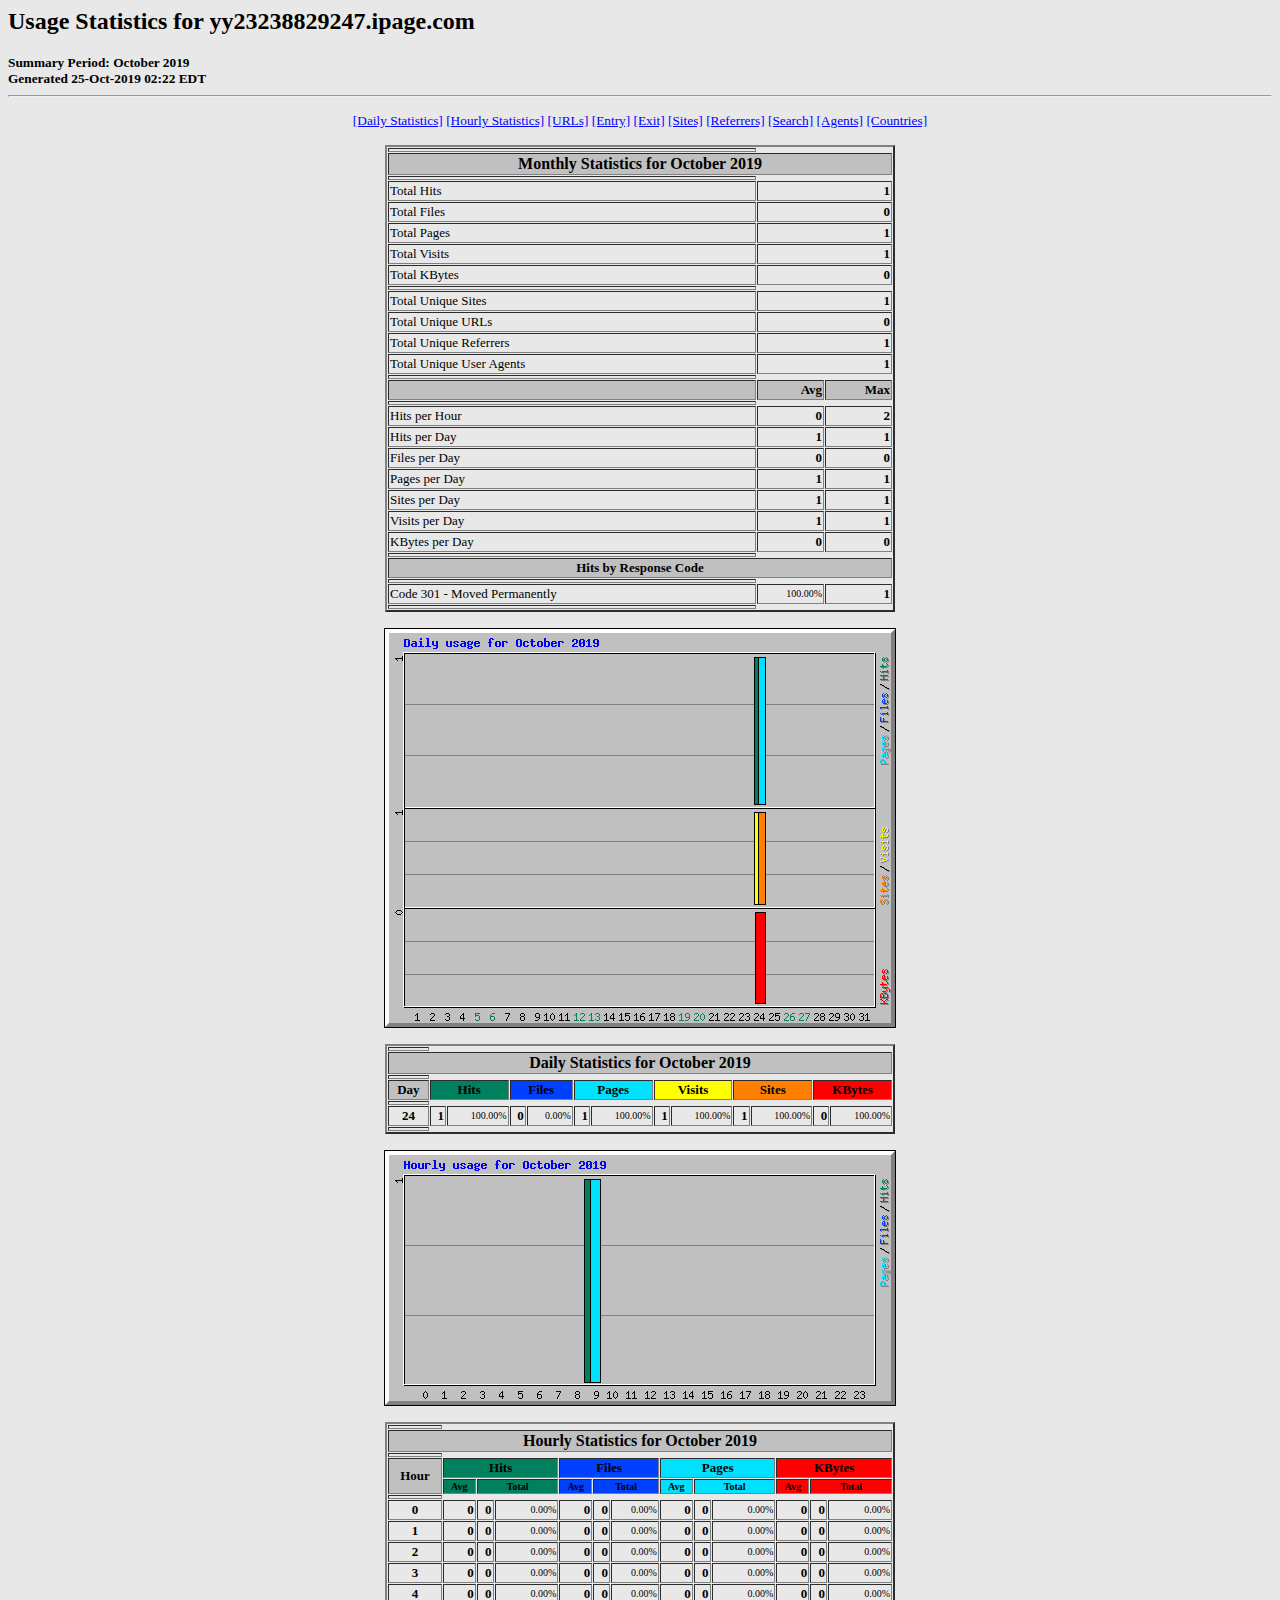
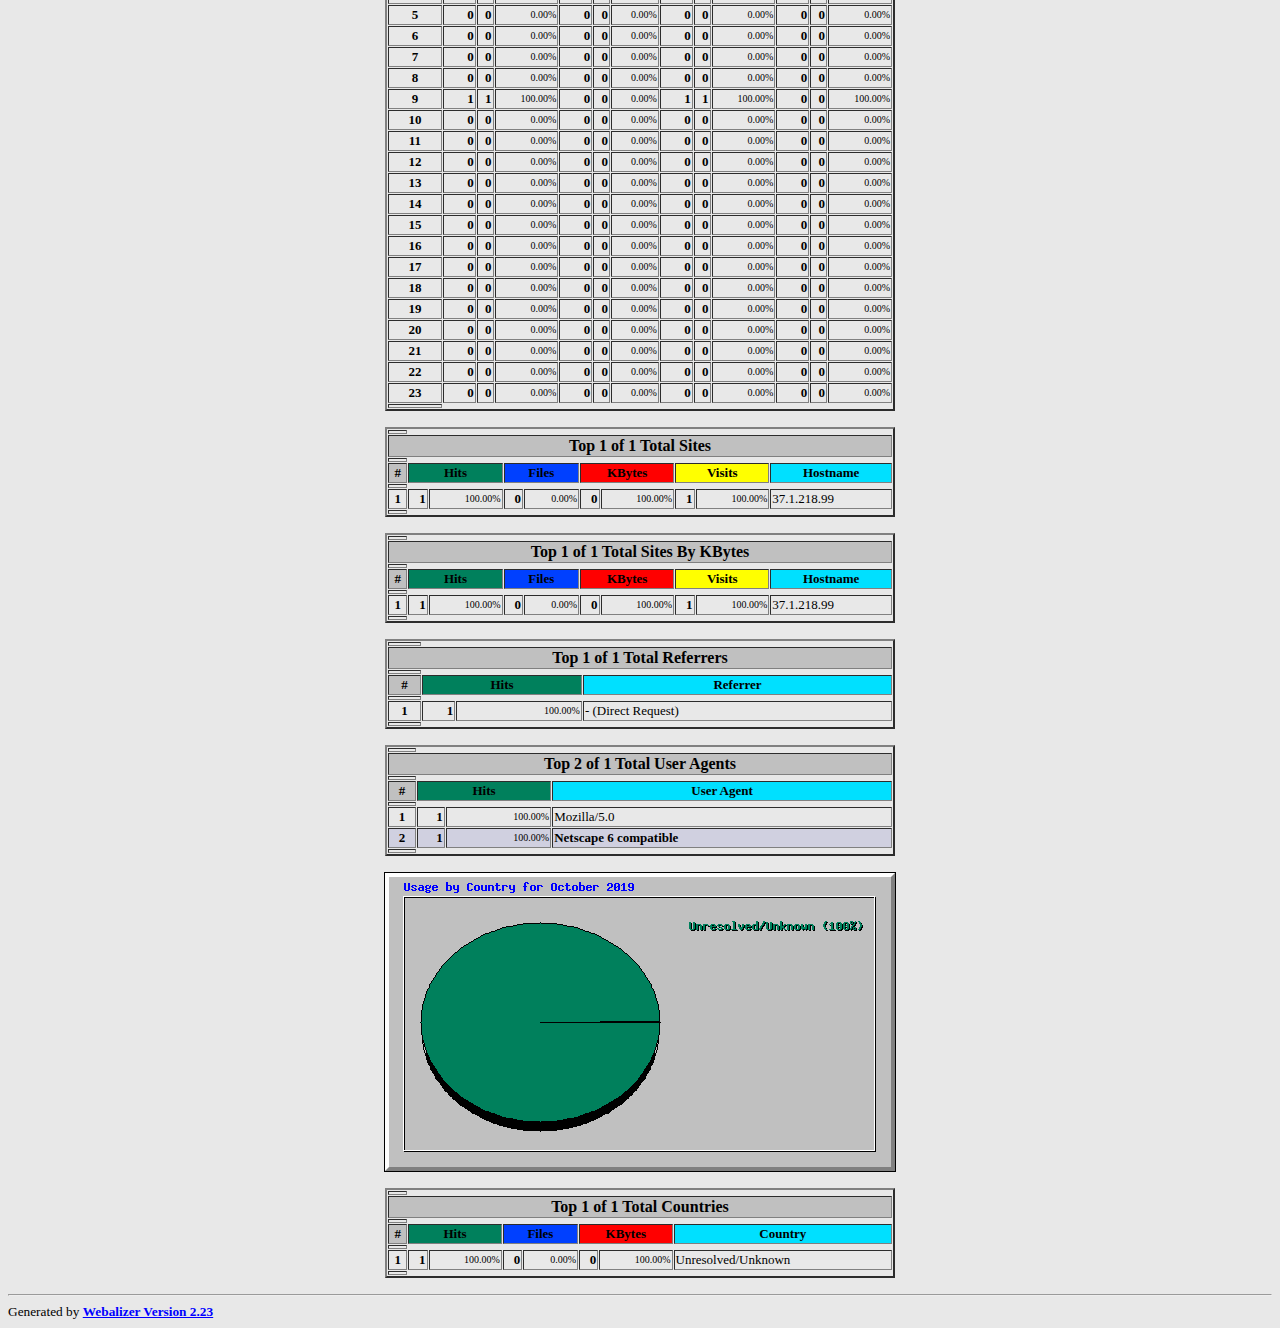
<file: stats/usage_201910.html>
<!DOCTYPE HTML PUBLIC "-//W3C//DTD HTML 4.0 Transitional//EN">

<!-- Generated by The Webalizer  Ver. 2.23-08 -->
<!--                                          -->
<!-- Copyright 1997-2013  Bradford L. Barrett -->
<!--                                          -->
<!-- Distributed under the GNU GPL  Version 2 -->
<!--        Full text may be found at:        -->
<!--         http://www.webalizer.org         -->
<!--                                          -->
<!--  Give the power back to the programmers  -->
<!--   Support the Free Software Foundation   -->
<!--           (http://www.fsf.org)           -->
<!--                                          -->
<!-- *** Generated: 25-Oct-2019 02:22 EDT *** -->

<HTML lang="en">
<HEAD>
 <TITLE>Usage Statistics for yy23238829247.ipage.com - October 2019</TITLE>
</HEAD>

<BODY BGCOLOR="#E8E8E8" TEXT="#000000" LINK="#0000FF" VLINK="#FF0000">
<H2>Usage Statistics for yy23238829247.ipage.com</H2>
<SMALL><STRONG>
Summary Period: October 2019<BR>
Generated 25-Oct-2019 02:22 EDT<BR>
</STRONG></SMALL>
<CENTER>
<HR>
<P>
<SMALL>
<A HREF="#DAYSTATS">[Daily Statistics]</A>
<A HREF="#HOURSTATS">[Hourly Statistics]</A>
<A HREF="#TOPURLS">[URLs]</A>
<A HREF="#TOPENTRY">[Entry]</A>
<A HREF="#TOPEXIT">[Exit]</A>
<A HREF="#TOPSITES">[Sites]</A>
<A HREF="#TOPREFS">[Referrers]</A>
<A HREF="#TOPSEARCH">[Search]</A>
<A HREF="#TOPAGENTS">[Agents]</A>
<A HREF="#TOPCTRYS">[Countries]</A>
</SMALL>
<P>
<TABLE WIDTH=510 BORDER=2 CELLSPACING=1 CELLPADDING=1>
<TR><TH HEIGHT=4></TH></TR>
<TR><TH COLSPAN=3 ALIGN=center BGCOLOR="#C0C0C0">Monthly Statistics for October 2019</TH></TR>
<TR><TH HEIGHT=4></TH></TR>
<TR><TD WIDTH=380><FONT SIZE="-1">Total Hits</FONT></TD>
<TD ALIGN=right COLSPAN=2><FONT SIZE="-1"><B>1</B></FONT></TD></TR>
<TR><TD WIDTH=380><FONT SIZE="-1">Total Files</FONT></TD>
<TD ALIGN=right COLSPAN=2><FONT SIZE="-1"><B>0</B></FONT></TD></TR>
<TR><TD WIDTH=380><FONT SIZE="-1">Total Pages</FONT></TD>
<TD ALIGN=right COLSPAN=2><FONT SIZE="-1"><B>1</B></FONT></TD></TR>
<TR><TD WIDTH=380><FONT SIZE="-1">Total Visits</FONT></TD>
<TD ALIGN=right COLSPAN=2><FONT SIZE="-1"><B>1</B></FONT></TD></TR>
<TR><TD WIDTH=380><FONT SIZE="-1">Total KBytes</FONT></TD>
<TD ALIGN=right COLSPAN=2><FONT SIZE="-1"><B>0</B></FONT></TD></TR>
<TR><TH HEIGHT=4></TH></TR>
<TR><TD WIDTH=380><FONT SIZE="-1">Total Unique Sites</FONT></TD>
<TD ALIGN=right COLSPAN=2><FONT SIZE="-1"><B>1</B></FONT></TD></TR>
<TR><TD WIDTH=380><FONT SIZE="-1">Total Unique URLs</FONT></TD>
<TD ALIGN=right COLSPAN=2><FONT SIZE="-1"><B>0</B></FONT></TD></TR>
<TR><TD WIDTH=380><FONT SIZE="-1">Total Unique Referrers</FONT></TD>
<TD ALIGN=right COLSPAN=2><FONT SIZE="-1"><B>1</B></FONT></TD></TR>
<TR><TD WIDTH=380><FONT SIZE="-1">Total Unique User Agents</FONT></TD>
<TD ALIGN=right COLSPAN=2><FONT SIZE="-1"><B>1</B></FONT></TD></TR>
<TR><TH HEIGHT=4></TH></TR>
<TR><TH WIDTH=380 BGCOLOR="#C0C0C0"><FONT SIZE=-1 COLOR="#C0C0C0">.</FONT></TH>
<TH WIDTH=65 BGCOLOR="#C0C0C0" ALIGN=right><FONT SIZE=-1>Avg </FONT></TH>
<TH WIDTH=65 BGCOLOR="#C0C0C0" ALIGN=right><FONT SIZE=-1>Max </FONT></TH></TR>
<TR><TH HEIGHT=4></TH></TR>
<TR><TD><FONT SIZE="-1">Hits per Hour</FONT></TD>
<TD ALIGN=right WIDTH=65><FONT SIZE="-1"><B>0</B></FONT></TD>
<TD WIDTH=65 ALIGN=right><FONT SIZE=-1><B>2</B></FONT></TD></TR>
<TR><TD><FONT SIZE="-1">Hits per Day</FONT></TD>
<TD ALIGN=right WIDTH=65><FONT SIZE="-1"><B>1</B></FONT></TD>
<TD WIDTH=65 ALIGN=right><FONT SIZE=-1><B>1</B></FONT></TD></TR>
<TR><TD><FONT SIZE="-1">Files per Day</FONT></TD>
<TD ALIGN=right WIDTH=65><FONT SIZE="-1"><B>0</B></FONT></TD>
<TD WIDTH=65 ALIGN=right><FONT SIZE=-1><B>0</B></FONT></TD></TR>
<TR><TD><FONT SIZE="-1">Pages per Day</FONT></TD>
<TD ALIGN=right WIDTH=65><FONT SIZE="-1"><B>1</B></FONT></TD>
<TD WIDTH=65 ALIGN=right><FONT SIZE=-1><B>1</B></FONT></TD></TR>
<TR><TD><FONT SIZE="-1">Sites per Day</FONT></TD>
<TD ALIGN=right WIDTH=65><FONT SIZE="-1"><B>1</B></FONT></TD>
<TD WIDTH=65 ALIGN=right><FONT SIZE=-1><B>1</B></FONT></TD></TR>
<TR><TD><FONT SIZE="-1">Visits per Day</FONT></TD>
<TD ALIGN=right WIDTH=65><FONT SIZE="-1"><B>1</B></FONT></TD>
<TD WIDTH=65 ALIGN=right><FONT SIZE=-1><B>1</B></FONT></TD></TR>
<TR><TD><FONT SIZE="-1">KBytes per Day</FONT></TD>
<TD ALIGN=right WIDTH=65><FONT SIZE="-1"><B>0</B></FONT></TD>
<TD WIDTH=65 ALIGN=right><FONT SIZE=-1><B>0</B></FONT></TD></TR>
<TR><TH HEIGHT=4></TH></TR>
<TR><TH COLSPAN=3 ALIGN=center BGCOLOR="#C0C0C0">
<FONT SIZE="-1">Hits by Response Code</FONT></TH></TR>
<TR><TH HEIGHT=4></TH></TR>
<TR><TD><FONT SIZE="-1">Code 301 - Moved Permanently</FONT></TD>
<TD ALIGN=right><FONT SIZE="-2">100.00%</FONT></TD>
<TD ALIGN=right><FONT SIZE="-1"><B>1</B></FONT></TD></TR>
<TR><TH HEIGHT=4></TH></TR>
</TABLE>
<P>
<A NAME="DAYSTATS"></A>
<IMG SRC="daily_usage_201910.png" ALT="Daily usage for October 2019" HEIGHT=400 WIDTH=512><P>
<TABLE WIDTH=510 BORDER=2 CELLSPACING=1 CELLPADDING=1>
<TR><TH HEIGHT=4></TH></TR>
<TR><TH BGCOLOR="#C0C0C0" COLSPAN=13 ALIGN=center>Daily Statistics for October 2019</TH></TR>
<TR><TH HEIGHT=4></TH></TR>
<TR><TH ALIGN=center BGCOLOR="#C0C0C0"><FONT SIZE="-1">Day</FONT></TH>
<TH ALIGN=center BGCOLOR="#00805c" COLSPAN=2><FONT SIZE="-1">Hits</FONT></TH>
<TH ALIGN=center BGCOLOR="#0040ff" COLSPAN=2><FONT SIZE="-1">Files</FONT></TH>
<TH ALIGN=center BGCOLOR="#00e0ff" COLSPAN=2><FONT SIZE="-1">Pages</FONT></TH>
<TH ALIGN=center BGCOLOR="#ffff00" COLSPAN=2><FONT SIZE="-1">Visits</FONT></TH>
<TH ALIGN=center BGCOLOR="#ff8000" COLSPAN=2><FONT SIZE="-1">Sites</FONT></TH>
<TH ALIGN=center BGCOLOR="#ff0000" COLSPAN=2><FONT SIZE="-1">KBytes</FONT></TH></TR>
<TR><TH HEIGHT=4></TH></TR>
<TR><TD ALIGN=center><FONT SIZE="-1"><B>24</B></FONT></TD>
<TD ALIGN=right><FONT SIZE="-1"><B>1</B></FONT></TD>
<TD ALIGN=right><FONT SIZE="-2">100.00%</FONT></TD>
<TD ALIGN=right><FONT SIZE="-1"><B>0</B></FONT></TD>
<TD ALIGN=right><FONT SIZE="-2">0.00%</FONT></TD>
<TD ALIGN=right><FONT SIZE="-1"><B>1</B></FONT></TD>
<TD ALIGN=right><FONT SIZE="-2">100.00%</FONT></TD>
<TD ALIGN=right><FONT SIZE="-1"><B>1</B></FONT></TD>
<TD ALIGN=right><FONT SIZE="-2">100.00%</FONT></TD>
<TD ALIGN=right><FONT SIZE="-1"><B>1</B></FONT></TD>
<TD ALIGN=right><FONT SIZE="-2">100.00%</FONT></TD>
<TD ALIGN=right><FONT SIZE="-1"><B>0</B></FONT></TD>
<TD ALIGN=right><FONT SIZE="-2">100.00%</FONT></TD></TR>
<TR><TH HEIGHT=4></TH></TR>
</TABLE>
<P>
<A NAME="HOURSTATS"></A>
<IMG SRC="hourly_usage_201910.png" ALT="Hourly usage for October 2019" HEIGHT=256 WIDTH=512><P>
<TABLE WIDTH=510 BORDER=2 CELLSPACING=1 CELLPADDING=1>
<TR><TH HEIGHT=4></TH></TR>
<TR><TH BGCOLOR="#C0C0C0" COLSPAN=13 ALIGN=center>Hourly Statistics for October 2019</TH></TR>
<TR><TH HEIGHT=4></TH></TR>
<TR><TH ALIGN=center ROWSPAN=2 BGCOLOR="#C0C0C0"><FONT SIZE="-1">Hour</FONT></TH>
<TH ALIGN=center BGCOLOR="#00805c" COLSPAN=3><FONT SIZE="-1">Hits</FONT></TH>
<TH ALIGN=center BGCOLOR="#0040ff" COLSPAN=3><FONT SIZE="-1">Files</FONT></TH>
<TH ALIGN=center BGCOLOR="#00e0ff" COLSPAN=3><FONT SIZE="-1">Pages</FONT></TH>
<TH ALIGN=center BGCOLOR="#ff0000" COLSPAN=3><FONT SIZE="-1">KBytes</FONT></TH></TR>
<TR><TH ALIGN=center BGCOLOR="#00805c"><FONT SIZE="-2">Avg</FONT></TH>
<TH ALIGN=center BGCOLOR="#00805c" COLSPAN=2><FONT SIZE="-2">Total</FONT></TH>
<TH ALIGN=center BGCOLOR="#0040ff"><FONT SIZE="-2">Avg</FONT></TH>
<TH ALIGN=center BGCOLOR="#0040ff" COLSPAN=2><FONT SIZE="-2">Total</FONT></TH>
<TH ALIGN=center BGCOLOR="#00e0ff"><FONT SIZE="-2">Avg</FONT></TH>
<TH ALIGN=center BGCOLOR="#00e0ff" COLSPAN=2><FONT SIZE="-2">Total</FONT></TH>
<TH ALIGN=center BGCOLOR="#ff0000"><FONT SIZE="-2">Avg</FONT></TH>
<TH ALIGN=center BGCOLOR="#ff0000" COLSPAN=2><FONT SIZE="-2">Total</FONT></TH></TR>
<TR><TH HEIGHT=4></TH></TR>
<TR><TD ALIGN=center><FONT SIZE="-1"><B>0</B></FONT></TD>
<TD ALIGN=right><FONT SIZE="-1"><B>0</B></FONT></TD>
<TD ALIGN=right><FONT SIZE="-1"><B>0</B></FONT></TD>
<TD ALIGN=right><FONT SIZE="-2">0.00%</FONT></TD>
<TD ALIGN=right><FONT SIZE="-1"><B>0</B></FONT></TD>
<TD ALIGN=right><FONT SIZE="-1"><B>0</B></FONT></TD>
<TD ALIGN=right><FONT SIZE="-2">0.00%</FONT></TD>
<TD ALIGN=right><FONT SIZE="-1"><B>0</B></FONT></TD>
<TD ALIGN=right><FONT SIZE="-1"><B>0</B></FONT></TD>
<TD ALIGN=right><FONT SIZE="-2">0.00%</FONT></TD>
<TD ALIGN=right><FONT SIZE="-1"><B>0</B></FONT></TD>
<TD ALIGN=right><FONT SIZE="-1"><B>0</B></FONT></TD>
<TD ALIGN=right><FONT SIZE="-2">0.00%</FONT></TD></TR>
<TR><TD ALIGN=center><FONT SIZE="-1"><B>1</B></FONT></TD>
<TD ALIGN=right><FONT SIZE="-1"><B>0</B></FONT></TD>
<TD ALIGN=right><FONT SIZE="-1"><B>0</B></FONT></TD>
<TD ALIGN=right><FONT SIZE="-2">0.00%</FONT></TD>
<TD ALIGN=right><FONT SIZE="-1"><B>0</B></FONT></TD>
<TD ALIGN=right><FONT SIZE="-1"><B>0</B></FONT></TD>
<TD ALIGN=right><FONT SIZE="-2">0.00%</FONT></TD>
<TD ALIGN=right><FONT SIZE="-1"><B>0</B></FONT></TD>
<TD ALIGN=right><FONT SIZE="-1"><B>0</B></FONT></TD>
<TD ALIGN=right><FONT SIZE="-2">0.00%</FONT></TD>
<TD ALIGN=right><FONT SIZE="-1"><B>0</B></FONT></TD>
<TD ALIGN=right><FONT SIZE="-1"><B>0</B></FONT></TD>
<TD ALIGN=right><FONT SIZE="-2">0.00%</FONT></TD></TR>
<TR><TD ALIGN=center><FONT SIZE="-1"><B>2</B></FONT></TD>
<TD ALIGN=right><FONT SIZE="-1"><B>0</B></FONT></TD>
<TD ALIGN=right><FONT SIZE="-1"><B>0</B></FONT></TD>
<TD ALIGN=right><FONT SIZE="-2">0.00%</FONT></TD>
<TD ALIGN=right><FONT SIZE="-1"><B>0</B></FONT></TD>
<TD ALIGN=right><FONT SIZE="-1"><B>0</B></FONT></TD>
<TD ALIGN=right><FONT SIZE="-2">0.00%</FONT></TD>
<TD ALIGN=right><FONT SIZE="-1"><B>0</B></FONT></TD>
<TD ALIGN=right><FONT SIZE="-1"><B>0</B></FONT></TD>
<TD ALIGN=right><FONT SIZE="-2">0.00%</FONT></TD>
<TD ALIGN=right><FONT SIZE="-1"><B>0</B></FONT></TD>
<TD ALIGN=right><FONT SIZE="-1"><B>0</B></FONT></TD>
<TD ALIGN=right><FONT SIZE="-2">0.00%</FONT></TD></TR>
<TR><TD ALIGN=center><FONT SIZE="-1"><B>3</B></FONT></TD>
<TD ALIGN=right><FONT SIZE="-1"><B>0</B></FONT></TD>
<TD ALIGN=right><FONT SIZE="-1"><B>0</B></FONT></TD>
<TD ALIGN=right><FONT SIZE="-2">0.00%</FONT></TD>
<TD ALIGN=right><FONT SIZE="-1"><B>0</B></FONT></TD>
<TD ALIGN=right><FONT SIZE="-1"><B>0</B></FONT></TD>
<TD ALIGN=right><FONT SIZE="-2">0.00%</FONT></TD>
<TD ALIGN=right><FONT SIZE="-1"><B>0</B></FONT></TD>
<TD ALIGN=right><FONT SIZE="-1"><B>0</B></FONT></TD>
<TD ALIGN=right><FONT SIZE="-2">0.00%</FONT></TD>
<TD ALIGN=right><FONT SIZE="-1"><B>0</B></FONT></TD>
<TD ALIGN=right><FONT SIZE="-1"><B>0</B></FONT></TD>
<TD ALIGN=right><FONT SIZE="-2">0.00%</FONT></TD></TR>
<TR><TD ALIGN=center><FONT SIZE="-1"><B>4</B></FONT></TD>
<TD ALIGN=right><FONT SIZE="-1"><B>0</B></FONT></TD>
<TD ALIGN=right><FONT SIZE="-1"><B>0</B></FONT></TD>
<TD ALIGN=right><FONT SIZE="-2">0.00%</FONT></TD>
<TD ALIGN=right><FONT SIZE="-1"><B>0</B></FONT></TD>
<TD ALIGN=right><FONT SIZE="-1"><B>0</B></FONT></TD>
<TD ALIGN=right><FONT SIZE="-2">0.00%</FONT></TD>
<TD ALIGN=right><FONT SIZE="-1"><B>0</B></FONT></TD>
<TD ALIGN=right><FONT SIZE="-1"><B>0</B></FONT></TD>
<TD ALIGN=right><FONT SIZE="-2">0.00%</FONT></TD>
<TD ALIGN=right><FONT SIZE="-1"><B>0</B></FONT></TD>
<TD ALIGN=right><FONT SIZE="-1"><B>0</B></FONT></TD>
<TD ALIGN=right><FONT SIZE="-2">0.00%</FONT></TD></TR>
<TR><TD ALIGN=center><FONT SIZE="-1"><B>5</B></FONT></TD>
<TD ALIGN=right><FONT SIZE="-1"><B>0</B></FONT></TD>
<TD ALIGN=right><FONT SIZE="-1"><B>0</B></FONT></TD>
<TD ALIGN=right><FONT SIZE="-2">0.00%</FONT></TD>
<TD ALIGN=right><FONT SIZE="-1"><B>0</B></FONT></TD>
<TD ALIGN=right><FONT SIZE="-1"><B>0</B></FONT></TD>
<TD ALIGN=right><FONT SIZE="-2">0.00%</FONT></TD>
<TD ALIGN=right><FONT SIZE="-1"><B>0</B></FONT></TD>
<TD ALIGN=right><FONT SIZE="-1"><B>0</B></FONT></TD>
<TD ALIGN=right><FONT SIZE="-2">0.00%</FONT></TD>
<TD ALIGN=right><FONT SIZE="-1"><B>0</B></FONT></TD>
<TD ALIGN=right><FONT SIZE="-1"><B>0</B></FONT></TD>
<TD ALIGN=right><FONT SIZE="-2">0.00%</FONT></TD></TR>
<TR><TD ALIGN=center><FONT SIZE="-1"><B>6</B></FONT></TD>
<TD ALIGN=right><FONT SIZE="-1"><B>0</B></FONT></TD>
<TD ALIGN=right><FONT SIZE="-1"><B>0</B></FONT></TD>
<TD ALIGN=right><FONT SIZE="-2">0.00%</FONT></TD>
<TD ALIGN=right><FONT SIZE="-1"><B>0</B></FONT></TD>
<TD ALIGN=right><FONT SIZE="-1"><B>0</B></FONT></TD>
<TD ALIGN=right><FONT SIZE="-2">0.00%</FONT></TD>
<TD ALIGN=right><FONT SIZE="-1"><B>0</B></FONT></TD>
<TD ALIGN=right><FONT SIZE="-1"><B>0</B></FONT></TD>
<TD ALIGN=right><FONT SIZE="-2">0.00%</FONT></TD>
<TD ALIGN=right><FONT SIZE="-1"><B>0</B></FONT></TD>
<TD ALIGN=right><FONT SIZE="-1"><B>0</B></FONT></TD>
<TD ALIGN=right><FONT SIZE="-2">0.00%</FONT></TD></TR>
<TR><TD ALIGN=center><FONT SIZE="-1"><B>7</B></FONT></TD>
<TD ALIGN=right><FONT SIZE="-1"><B>0</B></FONT></TD>
<TD ALIGN=right><FONT SIZE="-1"><B>0</B></FONT></TD>
<TD ALIGN=right><FONT SIZE="-2">0.00%</FONT></TD>
<TD ALIGN=right><FONT SIZE="-1"><B>0</B></FONT></TD>
<TD ALIGN=right><FONT SIZE="-1"><B>0</B></FONT></TD>
<TD ALIGN=right><FONT SIZE="-2">0.00%</FONT></TD>
<TD ALIGN=right><FONT SIZE="-1"><B>0</B></FONT></TD>
<TD ALIGN=right><FONT SIZE="-1"><B>0</B></FONT></TD>
<TD ALIGN=right><FONT SIZE="-2">0.00%</FONT></TD>
<TD ALIGN=right><FONT SIZE="-1"><B>0</B></FONT></TD>
<TD ALIGN=right><FONT SIZE="-1"><B>0</B></FONT></TD>
<TD ALIGN=right><FONT SIZE="-2">0.00%</FONT></TD></TR>
<TR><TD ALIGN=center><FONT SIZE="-1"><B>8</B></FONT></TD>
<TD ALIGN=right><FONT SIZE="-1"><B>0</B></FONT></TD>
<TD ALIGN=right><FONT SIZE="-1"><B>0</B></FONT></TD>
<TD ALIGN=right><FONT SIZE="-2">0.00%</FONT></TD>
<TD ALIGN=right><FONT SIZE="-1"><B>0</B></FONT></TD>
<TD ALIGN=right><FONT SIZE="-1"><B>0</B></FONT></TD>
<TD ALIGN=right><FONT SIZE="-2">0.00%</FONT></TD>
<TD ALIGN=right><FONT SIZE="-1"><B>0</B></FONT></TD>
<TD ALIGN=right><FONT SIZE="-1"><B>0</B></FONT></TD>
<TD ALIGN=right><FONT SIZE="-2">0.00%</FONT></TD>
<TD ALIGN=right><FONT SIZE="-1"><B>0</B></FONT></TD>
<TD ALIGN=right><FONT SIZE="-1"><B>0</B></FONT></TD>
<TD ALIGN=right><FONT SIZE="-2">0.00%</FONT></TD></TR>
<TR><TD ALIGN=center><FONT SIZE="-1"><B>9</B></FONT></TD>
<TD ALIGN=right><FONT SIZE="-1"><B>1</B></FONT></TD>
<TD ALIGN=right><FONT SIZE="-1"><B>1</B></FONT></TD>
<TD ALIGN=right><FONT SIZE="-2">100.00%</FONT></TD>
<TD ALIGN=right><FONT SIZE="-1"><B>0</B></FONT></TD>
<TD ALIGN=right><FONT SIZE="-1"><B>0</B></FONT></TD>
<TD ALIGN=right><FONT SIZE="-2">0.00%</FONT></TD>
<TD ALIGN=right><FONT SIZE="-1"><B>1</B></FONT></TD>
<TD ALIGN=right><FONT SIZE="-1"><B>1</B></FONT></TD>
<TD ALIGN=right><FONT SIZE="-2">100.00%</FONT></TD>
<TD ALIGN=right><FONT SIZE="-1"><B>0</B></FONT></TD>
<TD ALIGN=right><FONT SIZE="-1"><B>0</B></FONT></TD>
<TD ALIGN=right><FONT SIZE="-2">100.00%</FONT></TD></TR>
<TR><TD ALIGN=center><FONT SIZE="-1"><B>10</B></FONT></TD>
<TD ALIGN=right><FONT SIZE="-1"><B>0</B></FONT></TD>
<TD ALIGN=right><FONT SIZE="-1"><B>0</B></FONT></TD>
<TD ALIGN=right><FONT SIZE="-2">0.00%</FONT></TD>
<TD ALIGN=right><FONT SIZE="-1"><B>0</B></FONT></TD>
<TD ALIGN=right><FONT SIZE="-1"><B>0</B></FONT></TD>
<TD ALIGN=right><FONT SIZE="-2">0.00%</FONT></TD>
<TD ALIGN=right><FONT SIZE="-1"><B>0</B></FONT></TD>
<TD ALIGN=right><FONT SIZE="-1"><B>0</B></FONT></TD>
<TD ALIGN=right><FONT SIZE="-2">0.00%</FONT></TD>
<TD ALIGN=right><FONT SIZE="-1"><B>0</B></FONT></TD>
<TD ALIGN=right><FONT SIZE="-1"><B>0</B></FONT></TD>
<TD ALIGN=right><FONT SIZE="-2">0.00%</FONT></TD></TR>
<TR><TD ALIGN=center><FONT SIZE="-1"><B>11</B></FONT></TD>
<TD ALIGN=right><FONT SIZE="-1"><B>0</B></FONT></TD>
<TD ALIGN=right><FONT SIZE="-1"><B>0</B></FONT></TD>
<TD ALIGN=right><FONT SIZE="-2">0.00%</FONT></TD>
<TD ALIGN=right><FONT SIZE="-1"><B>0</B></FONT></TD>
<TD ALIGN=right><FONT SIZE="-1"><B>0</B></FONT></TD>
<TD ALIGN=right><FONT SIZE="-2">0.00%</FONT></TD>
<TD ALIGN=right><FONT SIZE="-1"><B>0</B></FONT></TD>
<TD ALIGN=right><FONT SIZE="-1"><B>0</B></FONT></TD>
<TD ALIGN=right><FONT SIZE="-2">0.00%</FONT></TD>
<TD ALIGN=right><FONT SIZE="-1"><B>0</B></FONT></TD>
<TD ALIGN=right><FONT SIZE="-1"><B>0</B></FONT></TD>
<TD ALIGN=right><FONT SIZE="-2">0.00%</FONT></TD></TR>
<TR><TD ALIGN=center><FONT SIZE="-1"><B>12</B></FONT></TD>
<TD ALIGN=right><FONT SIZE="-1"><B>0</B></FONT></TD>
<TD ALIGN=right><FONT SIZE="-1"><B>0</B></FONT></TD>
<TD ALIGN=right><FONT SIZE="-2">0.00%</FONT></TD>
<TD ALIGN=right><FONT SIZE="-1"><B>0</B></FONT></TD>
<TD ALIGN=right><FONT SIZE="-1"><B>0</B></FONT></TD>
<TD ALIGN=right><FONT SIZE="-2">0.00%</FONT></TD>
<TD ALIGN=right><FONT SIZE="-1"><B>0</B></FONT></TD>
<TD ALIGN=right><FONT SIZE="-1"><B>0</B></FONT></TD>
<TD ALIGN=right><FONT SIZE="-2">0.00%</FONT></TD>
<TD ALIGN=right><FONT SIZE="-1"><B>0</B></FONT></TD>
<TD ALIGN=right><FONT SIZE="-1"><B>0</B></FONT></TD>
<TD ALIGN=right><FONT SIZE="-2">0.00%</FONT></TD></TR>
<TR><TD ALIGN=center><FONT SIZE="-1"><B>13</B></FONT></TD>
<TD ALIGN=right><FONT SIZE="-1"><B>0</B></FONT></TD>
<TD ALIGN=right><FONT SIZE="-1"><B>0</B></FONT></TD>
<TD ALIGN=right><FONT SIZE="-2">0.00%</FONT></TD>
<TD ALIGN=right><FONT SIZE="-1"><B>0</B></FONT></TD>
<TD ALIGN=right><FONT SIZE="-1"><B>0</B></FONT></TD>
<TD ALIGN=right><FONT SIZE="-2">0.00%</FONT></TD>
<TD ALIGN=right><FONT SIZE="-1"><B>0</B></FONT></TD>
<TD ALIGN=right><FONT SIZE="-1"><B>0</B></FONT></TD>
<TD ALIGN=right><FONT SIZE="-2">0.00%</FONT></TD>
<TD ALIGN=right><FONT SIZE="-1"><B>0</B></FONT></TD>
<TD ALIGN=right><FONT SIZE="-1"><B>0</B></FONT></TD>
<TD ALIGN=right><FONT SIZE="-2">0.00%</FONT></TD></TR>
<TR><TD ALIGN=center><FONT SIZE="-1"><B>14</B></FONT></TD>
<TD ALIGN=right><FONT SIZE="-1"><B>0</B></FONT></TD>
<TD ALIGN=right><FONT SIZE="-1"><B>0</B></FONT></TD>
<TD ALIGN=right><FONT SIZE="-2">0.00%</FONT></TD>
<TD ALIGN=right><FONT SIZE="-1"><B>0</B></FONT></TD>
<TD ALIGN=right><FONT SIZE="-1"><B>0</B></FONT></TD>
<TD ALIGN=right><FONT SIZE="-2">0.00%</FONT></TD>
<TD ALIGN=right><FONT SIZE="-1"><B>0</B></FONT></TD>
<TD ALIGN=right><FONT SIZE="-1"><B>0</B></FONT></TD>
<TD ALIGN=right><FONT SIZE="-2">0.00%</FONT></TD>
<TD ALIGN=right><FONT SIZE="-1"><B>0</B></FONT></TD>
<TD ALIGN=right><FONT SIZE="-1"><B>0</B></FONT></TD>
<TD ALIGN=right><FONT SIZE="-2">0.00%</FONT></TD></TR>
<TR><TD ALIGN=center><FONT SIZE="-1"><B>15</B></FONT></TD>
<TD ALIGN=right><FONT SIZE="-1"><B>0</B></FONT></TD>
<TD ALIGN=right><FONT SIZE="-1"><B>0</B></FONT></TD>
<TD ALIGN=right><FONT SIZE="-2">0.00%</FONT></TD>
<TD ALIGN=right><FONT SIZE="-1"><B>0</B></FONT></TD>
<TD ALIGN=right><FONT SIZE="-1"><B>0</B></FONT></TD>
<TD ALIGN=right><FONT SIZE="-2">0.00%</FONT></TD>
<TD ALIGN=right><FONT SIZE="-1"><B>0</B></FONT></TD>
<TD ALIGN=right><FONT SIZE="-1"><B>0</B></FONT></TD>
<TD ALIGN=right><FONT SIZE="-2">0.00%</FONT></TD>
<TD ALIGN=right><FONT SIZE="-1"><B>0</B></FONT></TD>
<TD ALIGN=right><FONT SIZE="-1"><B>0</B></FONT></TD>
<TD ALIGN=right><FONT SIZE="-2">0.00%</FONT></TD></TR>
<TR><TD ALIGN=center><FONT SIZE="-1"><B>16</B></FONT></TD>
<TD ALIGN=right><FONT SIZE="-1"><B>0</B></FONT></TD>
<TD ALIGN=right><FONT SIZE="-1"><B>0</B></FONT></TD>
<TD ALIGN=right><FONT SIZE="-2">0.00%</FONT></TD>
<TD ALIGN=right><FONT SIZE="-1"><B>0</B></FONT></TD>
<TD ALIGN=right><FONT SIZE="-1"><B>0</B></FONT></TD>
<TD ALIGN=right><FONT SIZE="-2">0.00%</FONT></TD>
<TD ALIGN=right><FONT SIZE="-1"><B>0</B></FONT></TD>
<TD ALIGN=right><FONT SIZE="-1"><B>0</B></FONT></TD>
<TD ALIGN=right><FONT SIZE="-2">0.00%</FONT></TD>
<TD ALIGN=right><FONT SIZE="-1"><B>0</B></FONT></TD>
<TD ALIGN=right><FONT SIZE="-1"><B>0</B></FONT></TD>
<TD ALIGN=right><FONT SIZE="-2">0.00%</FONT></TD></TR>
<TR><TD ALIGN=center><FONT SIZE="-1"><B>17</B></FONT></TD>
<TD ALIGN=right><FONT SIZE="-1"><B>0</B></FONT></TD>
<TD ALIGN=right><FONT SIZE="-1"><B>0</B></FONT></TD>
<TD ALIGN=right><FONT SIZE="-2">0.00%</FONT></TD>
<TD ALIGN=right><FONT SIZE="-1"><B>0</B></FONT></TD>
<TD ALIGN=right><FONT SIZE="-1"><B>0</B></FONT></TD>
<TD ALIGN=right><FONT SIZE="-2">0.00%</FONT></TD>
<TD ALIGN=right><FONT SIZE="-1"><B>0</B></FONT></TD>
<TD ALIGN=right><FONT SIZE="-1"><B>0</B></FONT></TD>
<TD ALIGN=right><FONT SIZE="-2">0.00%</FONT></TD>
<TD ALIGN=right><FONT SIZE="-1"><B>0</B></FONT></TD>
<TD ALIGN=right><FONT SIZE="-1"><B>0</B></FONT></TD>
<TD ALIGN=right><FONT SIZE="-2">0.00%</FONT></TD></TR>
<TR><TD ALIGN=center><FONT SIZE="-1"><B>18</B></FONT></TD>
<TD ALIGN=right><FONT SIZE="-1"><B>0</B></FONT></TD>
<TD ALIGN=right><FONT SIZE="-1"><B>0</B></FONT></TD>
<TD ALIGN=right><FONT SIZE="-2">0.00%</FONT></TD>
<TD ALIGN=right><FONT SIZE="-1"><B>0</B></FONT></TD>
<TD ALIGN=right><FONT SIZE="-1"><B>0</B></FONT></TD>
<TD ALIGN=right><FONT SIZE="-2">0.00%</FONT></TD>
<TD ALIGN=right><FONT SIZE="-1"><B>0</B></FONT></TD>
<TD ALIGN=right><FONT SIZE="-1"><B>0</B></FONT></TD>
<TD ALIGN=right><FONT SIZE="-2">0.00%</FONT></TD>
<TD ALIGN=right><FONT SIZE="-1"><B>0</B></FONT></TD>
<TD ALIGN=right><FONT SIZE="-1"><B>0</B></FONT></TD>
<TD ALIGN=right><FONT SIZE="-2">0.00%</FONT></TD></TR>
<TR><TD ALIGN=center><FONT SIZE="-1"><B>19</B></FONT></TD>
<TD ALIGN=right><FONT SIZE="-1"><B>0</B></FONT></TD>
<TD ALIGN=right><FONT SIZE="-1"><B>0</B></FONT></TD>
<TD ALIGN=right><FONT SIZE="-2">0.00%</FONT></TD>
<TD ALIGN=right><FONT SIZE="-1"><B>0</B></FONT></TD>
<TD ALIGN=right><FONT SIZE="-1"><B>0</B></FONT></TD>
<TD ALIGN=right><FONT SIZE="-2">0.00%</FONT></TD>
<TD ALIGN=right><FONT SIZE="-1"><B>0</B></FONT></TD>
<TD ALIGN=right><FONT SIZE="-1"><B>0</B></FONT></TD>
<TD ALIGN=right><FONT SIZE="-2">0.00%</FONT></TD>
<TD ALIGN=right><FONT SIZE="-1"><B>0</B></FONT></TD>
<TD ALIGN=right><FONT SIZE="-1"><B>0</B></FONT></TD>
<TD ALIGN=right><FONT SIZE="-2">0.00%</FONT></TD></TR>
<TR><TD ALIGN=center><FONT SIZE="-1"><B>20</B></FONT></TD>
<TD ALIGN=right><FONT SIZE="-1"><B>0</B></FONT></TD>
<TD ALIGN=right><FONT SIZE="-1"><B>0</B></FONT></TD>
<TD ALIGN=right><FONT SIZE="-2">0.00%</FONT></TD>
<TD ALIGN=right><FONT SIZE="-1"><B>0</B></FONT></TD>
<TD ALIGN=right><FONT SIZE="-1"><B>0</B></FONT></TD>
<TD ALIGN=right><FONT SIZE="-2">0.00%</FONT></TD>
<TD ALIGN=right><FONT SIZE="-1"><B>0</B></FONT></TD>
<TD ALIGN=right><FONT SIZE="-1"><B>0</B></FONT></TD>
<TD ALIGN=right><FONT SIZE="-2">0.00%</FONT></TD>
<TD ALIGN=right><FONT SIZE="-1"><B>0</B></FONT></TD>
<TD ALIGN=right><FONT SIZE="-1"><B>0</B></FONT></TD>
<TD ALIGN=right><FONT SIZE="-2">0.00%</FONT></TD></TR>
<TR><TD ALIGN=center><FONT SIZE="-1"><B>21</B></FONT></TD>
<TD ALIGN=right><FONT SIZE="-1"><B>0</B></FONT></TD>
<TD ALIGN=right><FONT SIZE="-1"><B>0</B></FONT></TD>
<TD ALIGN=right><FONT SIZE="-2">0.00%</FONT></TD>
<TD ALIGN=right><FONT SIZE="-1"><B>0</B></FONT></TD>
<TD ALIGN=right><FONT SIZE="-1"><B>0</B></FONT></TD>
<TD ALIGN=right><FONT SIZE="-2">0.00%</FONT></TD>
<TD ALIGN=right><FONT SIZE="-1"><B>0</B></FONT></TD>
<TD ALIGN=right><FONT SIZE="-1"><B>0</B></FONT></TD>
<TD ALIGN=right><FONT SIZE="-2">0.00%</FONT></TD>
<TD ALIGN=right><FONT SIZE="-1"><B>0</B></FONT></TD>
<TD ALIGN=right><FONT SIZE="-1"><B>0</B></FONT></TD>
<TD ALIGN=right><FONT SIZE="-2">0.00%</FONT></TD></TR>
<TR><TD ALIGN=center><FONT SIZE="-1"><B>22</B></FONT></TD>
<TD ALIGN=right><FONT SIZE="-1"><B>0</B></FONT></TD>
<TD ALIGN=right><FONT SIZE="-1"><B>0</B></FONT></TD>
<TD ALIGN=right><FONT SIZE="-2">0.00%</FONT></TD>
<TD ALIGN=right><FONT SIZE="-1"><B>0</B></FONT></TD>
<TD ALIGN=right><FONT SIZE="-1"><B>0</B></FONT></TD>
<TD ALIGN=right><FONT SIZE="-2">0.00%</FONT></TD>
<TD ALIGN=right><FONT SIZE="-1"><B>0</B></FONT></TD>
<TD ALIGN=right><FONT SIZE="-1"><B>0</B></FONT></TD>
<TD ALIGN=right><FONT SIZE="-2">0.00%</FONT></TD>
<TD ALIGN=right><FONT SIZE="-1"><B>0</B></FONT></TD>
<TD ALIGN=right><FONT SIZE="-1"><B>0</B></FONT></TD>
<TD ALIGN=right><FONT SIZE="-2">0.00%</FONT></TD></TR>
<TR><TD ALIGN=center><FONT SIZE="-1"><B>23</B></FONT></TD>
<TD ALIGN=right><FONT SIZE="-1"><B>0</B></FONT></TD>
<TD ALIGN=right><FONT SIZE="-1"><B>0</B></FONT></TD>
<TD ALIGN=right><FONT SIZE="-2">0.00%</FONT></TD>
<TD ALIGN=right><FONT SIZE="-1"><B>0</B></FONT></TD>
<TD ALIGN=right><FONT SIZE="-1"><B>0</B></FONT></TD>
<TD ALIGN=right><FONT SIZE="-2">0.00%</FONT></TD>
<TD ALIGN=right><FONT SIZE="-1"><B>0</B></FONT></TD>
<TD ALIGN=right><FONT SIZE="-1"><B>0</B></FONT></TD>
<TD ALIGN=right><FONT SIZE="-2">0.00%</FONT></TD>
<TD ALIGN=right><FONT SIZE="-1"><B>0</B></FONT></TD>
<TD ALIGN=right><FONT SIZE="-1"><B>0</B></FONT></TD>
<TD ALIGN=right><FONT SIZE="-2">0.00%</FONT></TD></TR>
<TR><TH HEIGHT=4></TH></TR>
</TABLE>
<P>
<A NAME="TOPSITES"></A>
<TABLE WIDTH=510 BORDER=2 CELLSPACING=1 CELLPADDING=1>
<TR><TH HEIGHT=4></TH></TR>
<TR><TH BGCOLOR="#C0C0C0" ALIGN=CENTER COLSPAN=10>Top 1 of 1 Total Sites</TH></TR>
<TR><TH HEIGHT=4></TH></TR>
<TR><TH BGCOLOR="#C0C0C0" ALIGN=center><FONT SIZE="-1">#</FONT></TH>
<TH BGCOLOR="#00805c" ALIGN=center COLSPAN=2><FONT SIZE="-1">Hits</FONT></TH>
<TH BGCOLOR="#0040ff" ALIGN=center COLSPAN=2><FONT SIZE="-1">Files</FONT></TH>
<TH BGCOLOR="#ff0000" ALIGN=center COLSPAN=2><FONT SIZE="-1">KBytes</FONT></TH>
<TH BGCOLOR="#ffff00" ALIGN=center COLSPAN=2><FONT SIZE="-1">Visits</FONT></TH>
<TH BGCOLOR="#00e0ff" ALIGN=center><FONT SIZE="-1">Hostname</FONT></TH></TR>
<TR><TH HEIGHT=4></TH></TR>
<TR>
<TD ALIGN=center><FONT SIZE="-1"><B>1</B></FONT></TD>
<TD ALIGN=right><FONT SIZE="-1"><B>1</B></FONT></TD>
<TD ALIGN=right><FONT SIZE="-2">100.00%</FONT></TD>
<TD ALIGN=right><FONT SIZE="-1"><B>0</B></FONT></TD>
<TD ALIGN=right><FONT SIZE="-2">0.00%</FONT></TD>
<TD ALIGN=right><FONT SIZE="-1"><B>0</B></FONT></TD>
<TD ALIGN=right><FONT SIZE="-2">100.00%</FONT></TD>
<TD ALIGN=right><FONT SIZE="-1"><B>1</B></FONT></TD>
<TD ALIGN=right><FONT SIZE="-2">100.00%</FONT></TD>
<TD ALIGN=left NOWRAP><FONT SIZE="-1">37.1.218.99</FONT></TD></TR>
<TR><TH HEIGHT=4></TH></TR>
</TABLE>
<P>
<TABLE WIDTH=510 BORDER=2 CELLSPACING=1 CELLPADDING=1>
<TR><TH HEIGHT=4></TH></TR>
<TR><TH BGCOLOR="#C0C0C0" ALIGN=CENTER COLSPAN=10>Top 1 of 1 Total Sites By KBytes</TH></TR>
<TR><TH HEIGHT=4></TH></TR>
<TR><TH BGCOLOR="#C0C0C0" ALIGN=center><FONT SIZE="-1">#</FONT></TH>
<TH BGCOLOR="#00805c" ALIGN=center COLSPAN=2><FONT SIZE="-1">Hits</FONT></TH>
<TH BGCOLOR="#0040ff" ALIGN=center COLSPAN=2><FONT SIZE="-1">Files</FONT></TH>
<TH BGCOLOR="#ff0000" ALIGN=center COLSPAN=2><FONT SIZE="-1">KBytes</FONT></TH>
<TH BGCOLOR="#ffff00" ALIGN=center COLSPAN=2><FONT SIZE="-1">Visits</FONT></TH>
<TH BGCOLOR="#00e0ff" ALIGN=center><FONT SIZE="-1">Hostname</FONT></TH></TR>
<TR><TH HEIGHT=4></TH></TR>
<TR>
<TD ALIGN=center><FONT SIZE="-1"><B>1</B></FONT></TD>
<TD ALIGN=right><FONT SIZE="-1"><B>1</B></FONT></TD>
<TD ALIGN=right><FONT SIZE="-2">100.00%</FONT></TD>
<TD ALIGN=right><FONT SIZE="-1"><B>0</B></FONT></TD>
<TD ALIGN=right><FONT SIZE="-2">0.00%</FONT></TD>
<TD ALIGN=right><FONT SIZE="-1"><B>0</B></FONT></TD>
<TD ALIGN=right><FONT SIZE="-2">100.00%</FONT></TD>
<TD ALIGN=right><FONT SIZE="-1"><B>1</B></FONT></TD>
<TD ALIGN=right><FONT SIZE="-2">100.00%</FONT></TD>
<TD ALIGN=left NOWRAP><FONT SIZE="-1">37.1.218.99</FONT></TD></TR>
<TR><TH HEIGHT=4></TH></TR>
</TABLE>
<P>
<A NAME="TOPREFS"></A>
<TABLE WIDTH=510 BORDER=2 CELLSPACING=1 CELLPADDING=1>
<TR><TH HEIGHT=4></TH></TR>
<TR><TH BGCOLOR="#C0C0C0" ALIGN=CENTER COLSPAN=4>Top 1 of 1 Total Referrers</TH></TR>
<TR><TH HEIGHT=4></TH></TR>
<TR><TH BGCOLOR="#C0C0C0" ALIGN=center><FONT SIZE="-1">#</FONT></TH>
<TH BGCOLOR="#00805c" ALIGN=center COLSPAN=2><FONT SIZE="-1">Hits</FONT></TH>
<TH BGCOLOR="#00e0ff" ALIGN=center><FONT SIZE="-1">Referrer</FONT></TH></TR>
<TR><TH HEIGHT=4></TH></TR>
<TR>
<TD ALIGN=center><FONT SIZE="-1"><B>1</B></FONT></TD>
<TD ALIGN=right><FONT SIZE="-1"><B>1</B></FONT></TD>
<TD ALIGN=right><FONT SIZE="-2">100.00%</FONT></TD>
<TD ALIGN=left NOWRAP><FONT SIZE="-1">- (Direct Request)</FONT></TD></TR>
<TR><TH HEIGHT=4></TH></TR>
</TABLE>
<P>
<A NAME="TOPAGENTS"></A>
<TABLE WIDTH=510 BORDER=2 CELLSPACING=1 CELLPADDING=1>
<TR><TH HEIGHT=4></TH></TR>
<TR><TH BGCOLOR="#C0C0C0" ALIGN=CENTER COLSPAN=4>Top 2 of 1 Total User Agents</TH></TR>
<TR><TH HEIGHT=4></TH></TR>
<TR><TH BGCOLOR="#C0C0C0" ALIGN=center><FONT SIZE="-1">#</FONT></TH>
<TH BGCOLOR="#00805c" ALIGN=center COLSPAN=2><FONT SIZE="-1">Hits</FONT></TH>
<TH BGCOLOR="#00e0ff" ALIGN=center><FONT SIZE="-1">User Agent</FONT></TH></TR>
<TR><TH HEIGHT=4></TH></TR>
<TR>
<TD ALIGN=center><FONT SIZE="-1"><B>1</B></FONT></TD>
<TD ALIGN=right><FONT SIZE="-1"><B>1</B></FONT></TD>
<TD ALIGN=right><FONT SIZE="-2">100.00%</FONT></TD>
<TD ALIGN=left NOWRAP><FONT SIZE="-1">Mozilla/5.0</FONT></TD></TR>
<TR BGCOLOR="#D0D0E0">
<TD ALIGN=center><FONT SIZE="-1"><B>2</B></FONT></TD>
<TD ALIGN=right><FONT SIZE="-1"><B>1</B></FONT></TD>
<TD ALIGN=right><FONT SIZE="-2">100.00%</FONT></TD>
<TD ALIGN=left NOWRAP><FONT SIZE="-1"><STRONG>Netscape 6 compatible</STRONG></FONT></TD></TR>
<TR><TH HEIGHT=4></TH></TR>
</TABLE>
<P>
<A NAME="TOPCTRYS"></A>
<IMG SRC="ctry_usage_201910.png" ALT="Usage by Country for October 2019" HEIGHT=300 WIDTH=512><P>
<TABLE WIDTH=510 BORDER=2 CELLSPACING=1 CELLPADDING=1>
<TR><TH HEIGHT=4></TH></TR>
<TR><TH BGCOLOR="#C0C0C0" ALIGN=CENTER COLSPAN=8>Top 1 of 1 Total Countries</TH></TR>
<TR><TH HEIGHT=4></TH></TR>
<TR><TH BGCOLOR="#C0C0C0" ALIGN=center><FONT SIZE="-1">#</FONT></TH>
<TH BGCOLOR="#00805c" ALIGN=center COLSPAN=2><FONT SIZE="-1">Hits</FONT></TH>
<TH BGCOLOR="#0040ff" ALIGN=center COLSPAN=2><FONT SIZE="-1">Files</FONT></TH>
<TH BGCOLOR="#ff0000" ALIGN=center COLSPAN=2><FONT SIZE="-1">KBytes</FONT></TH>
<TH BGCOLOR="#00e0ff" ALIGN=center><FONT SIZE="-1">Country</FONT></TH></TR>
<TR><TH HEIGHT=4></TH></TR>
<TR><TD ALIGN=center><FONT SIZE="-1"><B>1</B></FONT></TD>
<TD ALIGN=right><FONT SIZE="-1"><B>1</B></FONT></TD>
<TD ALIGN=right><FONT SIZE="-2">100.00%</FONT></TD>
<TD ALIGN=right><FONT SIZE="-1"><B>0</B></FONT></TD>
<TD ALIGN=right><FONT SIZE="-2">0.00%</FONT></TD>
<TD ALIGN=right><FONT SIZE="-1"><B>0</B></FONT></TD>
<TD ALIGN=right><FONT SIZE="-2">100.00%</FONT></TD>
<TD ALIGN=left NOWRAP><FONT SIZE="-1">Unresolved/Unknown</FONT></TD></TR>
<TR><TH HEIGHT=4></TH></TR>
</TABLE>
<P>
</CENTER>
<P>
<HR>
<TABLE WIDTH="100%" CELLPADDING=0 CELLSPACING=0 BORDER=0>
<TR>
<TD ALIGN=left VALIGN=top>
<SMALL>Generated by
<A HREF="http://www.webalizer.org/"><STRONG>Webalizer Version 2.23</STRONG></A>
</SMALL>
</TD>
</TR>
</TABLE>

<!-- Webalizer Version 2.23-08 (Mod: 26-Aug-2013) -->

</BODY>
</HTML>
</file>
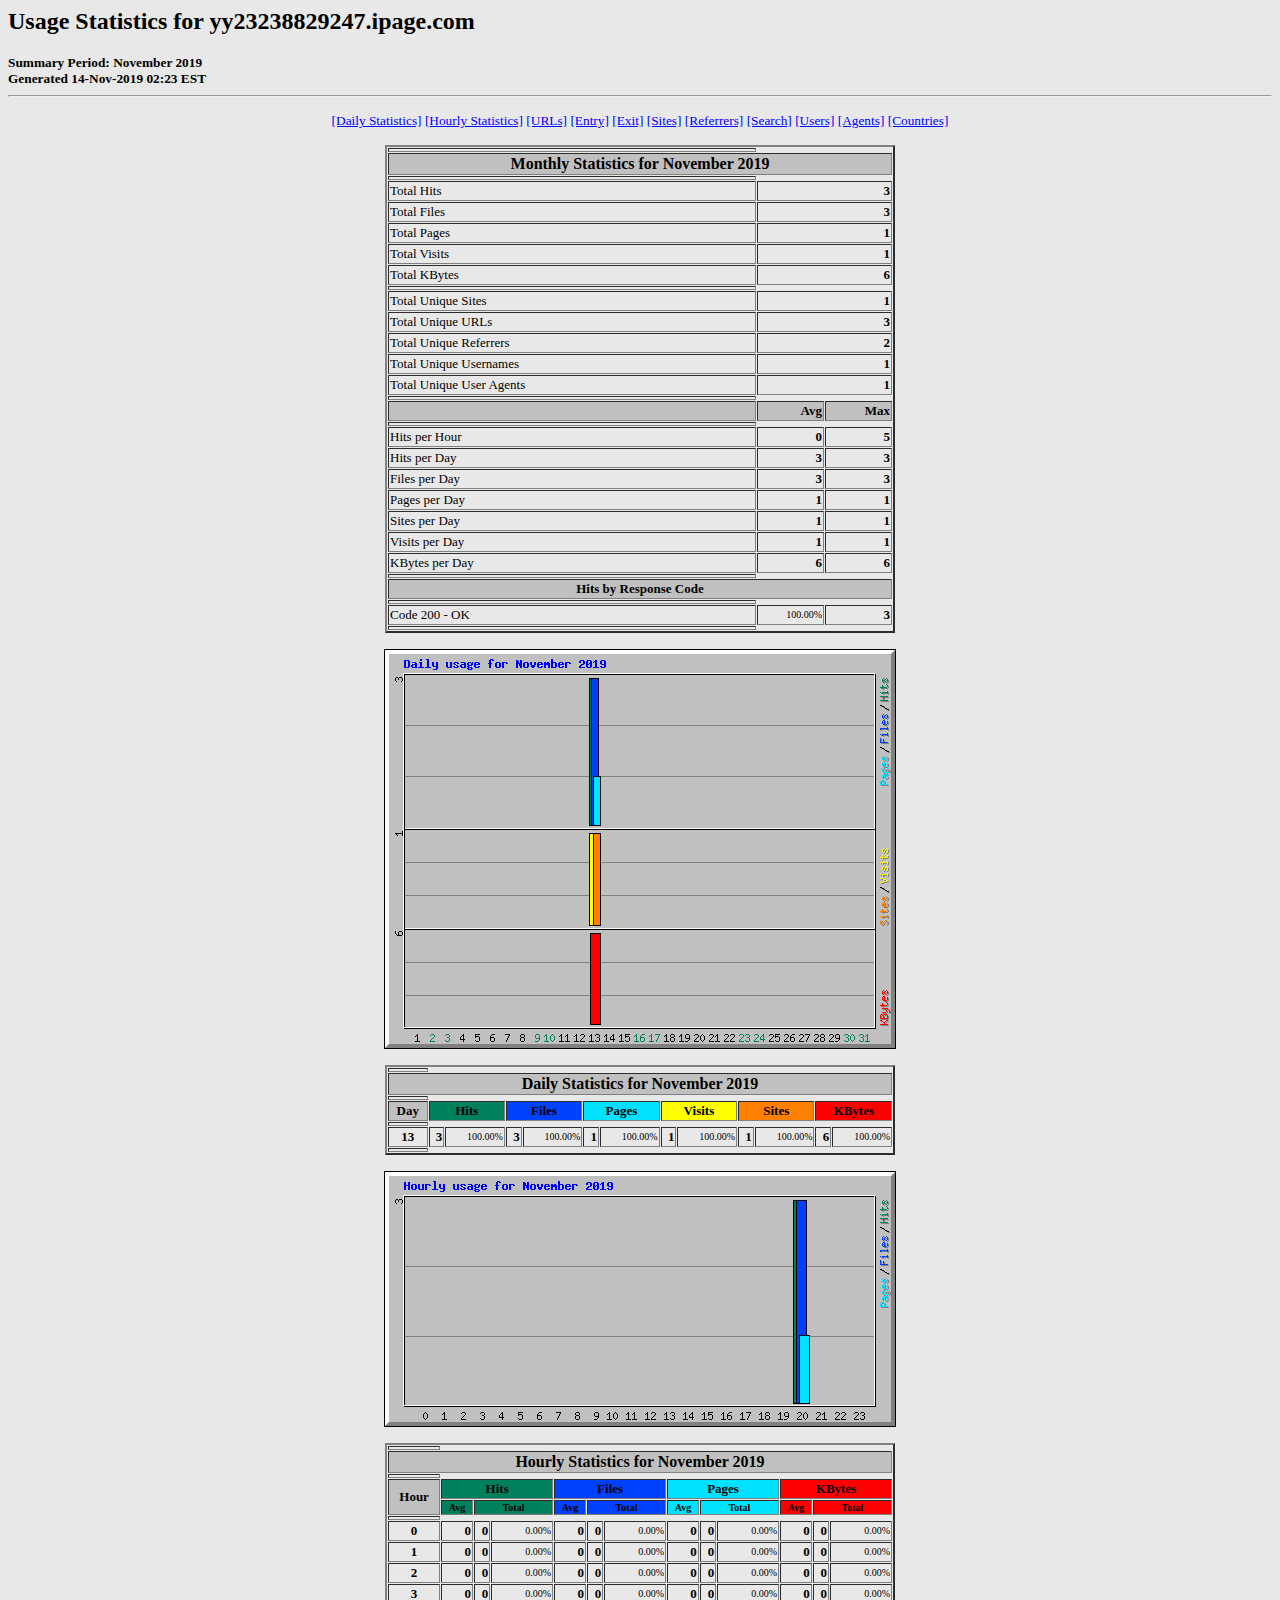
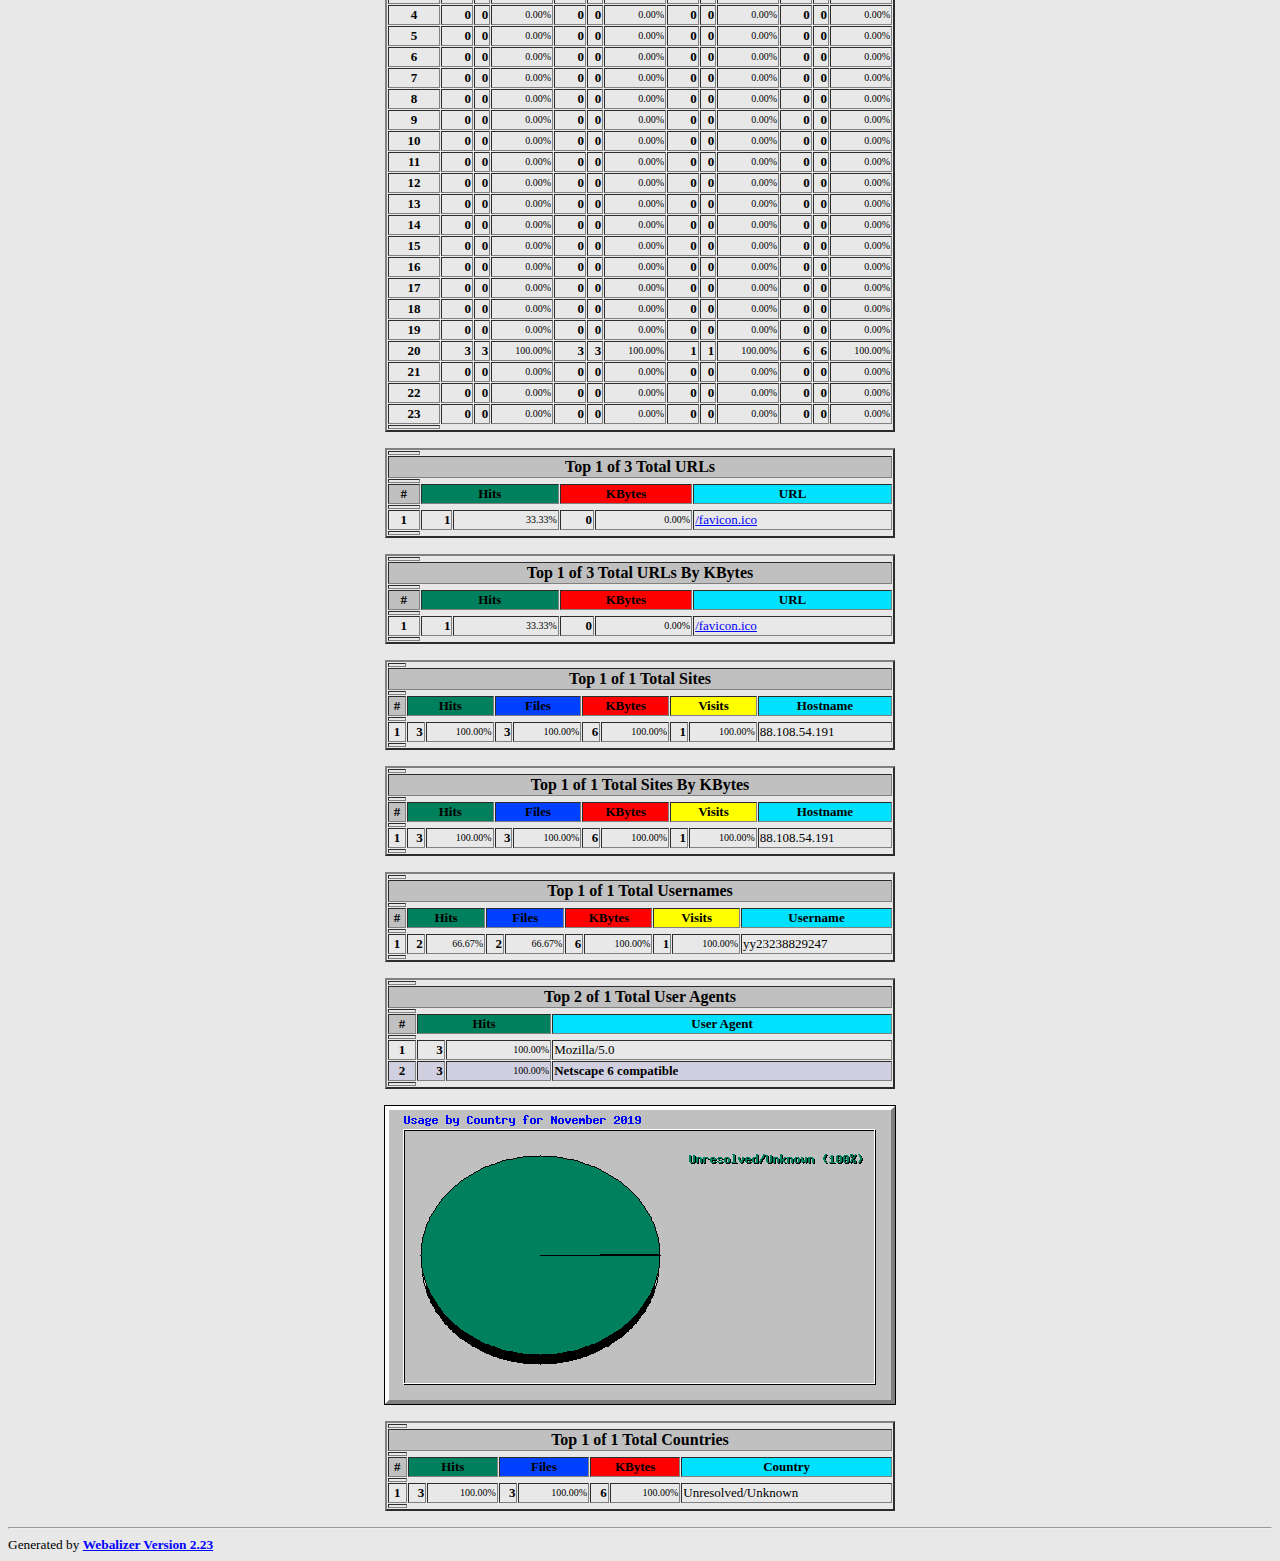
<file: stats/usage_201911.html>
<!DOCTYPE HTML PUBLIC "-//W3C//DTD HTML 4.0 Transitional//EN">

<!-- Generated by The Webalizer  Ver. 2.23-08 -->
<!--                                          -->
<!-- Copyright 1997-2013  Bradford L. Barrett -->
<!--                                          -->
<!-- Distributed under the GNU GPL  Version 2 -->
<!--        Full text may be found at:        -->
<!--         http://www.webalizer.org         -->
<!--                                          -->
<!--  Give the power back to the programmers  -->
<!--   Support the Free Software Foundation   -->
<!--           (http://www.fsf.org)           -->
<!--                                          -->
<!-- *** Generated: 14-Nov-2019 02:23 EST *** -->

<HTML lang="en">
<HEAD>
 <TITLE>Usage Statistics for yy23238829247.ipage.com - November 2019</TITLE>
</HEAD>

<BODY BGCOLOR="#E8E8E8" TEXT="#000000" LINK="#0000FF" VLINK="#FF0000">
<H2>Usage Statistics for yy23238829247.ipage.com</H2>
<SMALL><STRONG>
Summary Period: November 2019<BR>
Generated 14-Nov-2019 02:23 EST<BR>
</STRONG></SMALL>
<CENTER>
<HR>
<P>
<SMALL>
<A HREF="#DAYSTATS">[Daily Statistics]</A>
<A HREF="#HOURSTATS">[Hourly Statistics]</A>
<A HREF="#TOPURLS">[URLs]</A>
<A HREF="#TOPENTRY">[Entry]</A>
<A HREF="#TOPEXIT">[Exit]</A>
<A HREF="#TOPSITES">[Sites]</A>
<A HREF="#TOPREFS">[Referrers]</A>
<A HREF="#TOPSEARCH">[Search]</A>
<A HREF="#TOPUSERS">[Users]</A>
<A HREF="#TOPAGENTS">[Agents]</A>
<A HREF="#TOPCTRYS">[Countries]</A>
</SMALL>
<P>
<TABLE WIDTH=510 BORDER=2 CELLSPACING=1 CELLPADDING=1>
<TR><TH HEIGHT=4></TH></TR>
<TR><TH COLSPAN=3 ALIGN=center BGCOLOR="#C0C0C0">Monthly Statistics for November 2019</TH></TR>
<TR><TH HEIGHT=4></TH></TR>
<TR><TD WIDTH=380><FONT SIZE="-1">Total Hits</FONT></TD>
<TD ALIGN=right COLSPAN=2><FONT SIZE="-1"><B>3</B></FONT></TD></TR>
<TR><TD WIDTH=380><FONT SIZE="-1">Total Files</FONT></TD>
<TD ALIGN=right COLSPAN=2><FONT SIZE="-1"><B>3</B></FONT></TD></TR>
<TR><TD WIDTH=380><FONT SIZE="-1">Total Pages</FONT></TD>
<TD ALIGN=right COLSPAN=2><FONT SIZE="-1"><B>1</B></FONT></TD></TR>
<TR><TD WIDTH=380><FONT SIZE="-1">Total Visits</FONT></TD>
<TD ALIGN=right COLSPAN=2><FONT SIZE="-1"><B>1</B></FONT></TD></TR>
<TR><TD WIDTH=380><FONT SIZE="-1">Total KBytes</FONT></TD>
<TD ALIGN=right COLSPAN=2><FONT SIZE="-1"><B>6</B></FONT></TD></TR>
<TR><TH HEIGHT=4></TH></TR>
<TR><TD WIDTH=380><FONT SIZE="-1">Total Unique Sites</FONT></TD>
<TD ALIGN=right COLSPAN=2><FONT SIZE="-1"><B>1</B></FONT></TD></TR>
<TR><TD WIDTH=380><FONT SIZE="-1">Total Unique URLs</FONT></TD>
<TD ALIGN=right COLSPAN=2><FONT SIZE="-1"><B>3</B></FONT></TD></TR>
<TR><TD WIDTH=380><FONT SIZE="-1">Total Unique Referrers</FONT></TD>
<TD ALIGN=right COLSPAN=2><FONT SIZE="-1"><B>2</B></FONT></TD></TR>
<TR><TD WIDTH=380><FONT SIZE="-1">Total Unique Usernames</FONT></TD>
<TD ALIGN=right COLSPAN=2><FONT SIZE="-1"><B>1</B></FONT></TD></TR>
<TR><TD WIDTH=380><FONT SIZE="-1">Total Unique User Agents</FONT></TD>
<TD ALIGN=right COLSPAN=2><FONT SIZE="-1"><B>1</B></FONT></TD></TR>
<TR><TH HEIGHT=4></TH></TR>
<TR><TH WIDTH=380 BGCOLOR="#C0C0C0"><FONT SIZE=-1 COLOR="#C0C0C0">.</FONT></TH>
<TH WIDTH=65 BGCOLOR="#C0C0C0" ALIGN=right><FONT SIZE=-1>Avg </FONT></TH>
<TH WIDTH=65 BGCOLOR="#C0C0C0" ALIGN=right><FONT SIZE=-1>Max </FONT></TH></TR>
<TR><TH HEIGHT=4></TH></TR>
<TR><TD><FONT SIZE="-1">Hits per Hour</FONT></TD>
<TD ALIGN=right WIDTH=65><FONT SIZE="-1"><B>0</B></FONT></TD>
<TD WIDTH=65 ALIGN=right><FONT SIZE=-1><B>5</B></FONT></TD></TR>
<TR><TD><FONT SIZE="-1">Hits per Day</FONT></TD>
<TD ALIGN=right WIDTH=65><FONT SIZE="-1"><B>3</B></FONT></TD>
<TD WIDTH=65 ALIGN=right><FONT SIZE=-1><B>3</B></FONT></TD></TR>
<TR><TD><FONT SIZE="-1">Files per Day</FONT></TD>
<TD ALIGN=right WIDTH=65><FONT SIZE="-1"><B>3</B></FONT></TD>
<TD WIDTH=65 ALIGN=right><FONT SIZE=-1><B>3</B></FONT></TD></TR>
<TR><TD><FONT SIZE="-1">Pages per Day</FONT></TD>
<TD ALIGN=right WIDTH=65><FONT SIZE="-1"><B>1</B></FONT></TD>
<TD WIDTH=65 ALIGN=right><FONT SIZE=-1><B>1</B></FONT></TD></TR>
<TR><TD><FONT SIZE="-1">Sites per Day</FONT></TD>
<TD ALIGN=right WIDTH=65><FONT SIZE="-1"><B>1</B></FONT></TD>
<TD WIDTH=65 ALIGN=right><FONT SIZE=-1><B>1</B></FONT></TD></TR>
<TR><TD><FONT SIZE="-1">Visits per Day</FONT></TD>
<TD ALIGN=right WIDTH=65><FONT SIZE="-1"><B>1</B></FONT></TD>
<TD WIDTH=65 ALIGN=right><FONT SIZE=-1><B>1</B></FONT></TD></TR>
<TR><TD><FONT SIZE="-1">KBytes per Day</FONT></TD>
<TD ALIGN=right WIDTH=65><FONT SIZE="-1"><B>6</B></FONT></TD>
<TD WIDTH=65 ALIGN=right><FONT SIZE=-1><B>6</B></FONT></TD></TR>
<TR><TH HEIGHT=4></TH></TR>
<TR><TH COLSPAN=3 ALIGN=center BGCOLOR="#C0C0C0">
<FONT SIZE="-1">Hits by Response Code</FONT></TH></TR>
<TR><TH HEIGHT=4></TH></TR>
<TR><TD><FONT SIZE="-1">Code 200 - OK</FONT></TD>
<TD ALIGN=right><FONT SIZE="-2">100.00%</FONT></TD>
<TD ALIGN=right><FONT SIZE="-1"><B>3</B></FONT></TD></TR>
<TR><TH HEIGHT=4></TH></TR>
</TABLE>
<P>
<A NAME="DAYSTATS"></A>
<IMG SRC="daily_usage_201911.png" ALT="Daily usage for November 2019" HEIGHT=400 WIDTH=512><P>
<TABLE WIDTH=510 BORDER=2 CELLSPACING=1 CELLPADDING=1>
<TR><TH HEIGHT=4></TH></TR>
<TR><TH BGCOLOR="#C0C0C0" COLSPAN=13 ALIGN=center>Daily Statistics for November 2019</TH></TR>
<TR><TH HEIGHT=4></TH></TR>
<TR><TH ALIGN=center BGCOLOR="#C0C0C0"><FONT SIZE="-1">Day</FONT></TH>
<TH ALIGN=center BGCOLOR="#00805c" COLSPAN=2><FONT SIZE="-1">Hits</FONT></TH>
<TH ALIGN=center BGCOLOR="#0040ff" COLSPAN=2><FONT SIZE="-1">Files</FONT></TH>
<TH ALIGN=center BGCOLOR="#00e0ff" COLSPAN=2><FONT SIZE="-1">Pages</FONT></TH>
<TH ALIGN=center BGCOLOR="#ffff00" COLSPAN=2><FONT SIZE="-1">Visits</FONT></TH>
<TH ALIGN=center BGCOLOR="#ff8000" COLSPAN=2><FONT SIZE="-1">Sites</FONT></TH>
<TH ALIGN=center BGCOLOR="#ff0000" COLSPAN=2><FONT SIZE="-1">KBytes</FONT></TH></TR>
<TR><TH HEIGHT=4></TH></TR>
<TR><TD ALIGN=center><FONT SIZE="-1"><B>13</B></FONT></TD>
<TD ALIGN=right><FONT SIZE="-1"><B>3</B></FONT></TD>
<TD ALIGN=right><FONT SIZE="-2">100.00%</FONT></TD>
<TD ALIGN=right><FONT SIZE="-1"><B>3</B></FONT></TD>
<TD ALIGN=right><FONT SIZE="-2">100.00%</FONT></TD>
<TD ALIGN=right><FONT SIZE="-1"><B>1</B></FONT></TD>
<TD ALIGN=right><FONT SIZE="-2">100.00%</FONT></TD>
<TD ALIGN=right><FONT SIZE="-1"><B>1</B></FONT></TD>
<TD ALIGN=right><FONT SIZE="-2">100.00%</FONT></TD>
<TD ALIGN=right><FONT SIZE="-1"><B>1</B></FONT></TD>
<TD ALIGN=right><FONT SIZE="-2">100.00%</FONT></TD>
<TD ALIGN=right><FONT SIZE="-1"><B>6</B></FONT></TD>
<TD ALIGN=right><FONT SIZE="-2">100.00%</FONT></TD></TR>
<TR><TH HEIGHT=4></TH></TR>
</TABLE>
<P>
<A NAME="HOURSTATS"></A>
<IMG SRC="hourly_usage_201911.png" ALT="Hourly usage for November 2019" HEIGHT=256 WIDTH=512><P>
<TABLE WIDTH=510 BORDER=2 CELLSPACING=1 CELLPADDING=1>
<TR><TH HEIGHT=4></TH></TR>
<TR><TH BGCOLOR="#C0C0C0" COLSPAN=13 ALIGN=center>Hourly Statistics for November 2019</TH></TR>
<TR><TH HEIGHT=4></TH></TR>
<TR><TH ALIGN=center ROWSPAN=2 BGCOLOR="#C0C0C0"><FONT SIZE="-1">Hour</FONT></TH>
<TH ALIGN=center BGCOLOR="#00805c" COLSPAN=3><FONT SIZE="-1">Hits</FONT></TH>
<TH ALIGN=center BGCOLOR="#0040ff" COLSPAN=3><FONT SIZE="-1">Files</FONT></TH>
<TH ALIGN=center BGCOLOR="#00e0ff" COLSPAN=3><FONT SIZE="-1">Pages</FONT></TH>
<TH ALIGN=center BGCOLOR="#ff0000" COLSPAN=3><FONT SIZE="-1">KBytes</FONT></TH></TR>
<TR><TH ALIGN=center BGCOLOR="#00805c"><FONT SIZE="-2">Avg</FONT></TH>
<TH ALIGN=center BGCOLOR="#00805c" COLSPAN=2><FONT SIZE="-2">Total</FONT></TH>
<TH ALIGN=center BGCOLOR="#0040ff"><FONT SIZE="-2">Avg</FONT></TH>
<TH ALIGN=center BGCOLOR="#0040ff" COLSPAN=2><FONT SIZE="-2">Total</FONT></TH>
<TH ALIGN=center BGCOLOR="#00e0ff"><FONT SIZE="-2">Avg</FONT></TH>
<TH ALIGN=center BGCOLOR="#00e0ff" COLSPAN=2><FONT SIZE="-2">Total</FONT></TH>
<TH ALIGN=center BGCOLOR="#ff0000"><FONT SIZE="-2">Avg</FONT></TH>
<TH ALIGN=center BGCOLOR="#ff0000" COLSPAN=2><FONT SIZE="-2">Total</FONT></TH></TR>
<TR><TH HEIGHT=4></TH></TR>
<TR><TD ALIGN=center><FONT SIZE="-1"><B>0</B></FONT></TD>
<TD ALIGN=right><FONT SIZE="-1"><B>0</B></FONT></TD>
<TD ALIGN=right><FONT SIZE="-1"><B>0</B></FONT></TD>
<TD ALIGN=right><FONT SIZE="-2">0.00%</FONT></TD>
<TD ALIGN=right><FONT SIZE="-1"><B>0</B></FONT></TD>
<TD ALIGN=right><FONT SIZE="-1"><B>0</B></FONT></TD>
<TD ALIGN=right><FONT SIZE="-2">0.00%</FONT></TD>
<TD ALIGN=right><FONT SIZE="-1"><B>0</B></FONT></TD>
<TD ALIGN=right><FONT SIZE="-1"><B>0</B></FONT></TD>
<TD ALIGN=right><FONT SIZE="-2">0.00%</FONT></TD>
<TD ALIGN=right><FONT SIZE="-1"><B>0</B></FONT></TD>
<TD ALIGN=right><FONT SIZE="-1"><B>0</B></FONT></TD>
<TD ALIGN=right><FONT SIZE="-2">0.00%</FONT></TD></TR>
<TR><TD ALIGN=center><FONT SIZE="-1"><B>1</B></FONT></TD>
<TD ALIGN=right><FONT SIZE="-1"><B>0</B></FONT></TD>
<TD ALIGN=right><FONT SIZE="-1"><B>0</B></FONT></TD>
<TD ALIGN=right><FONT SIZE="-2">0.00%</FONT></TD>
<TD ALIGN=right><FONT SIZE="-1"><B>0</B></FONT></TD>
<TD ALIGN=right><FONT SIZE="-1"><B>0</B></FONT></TD>
<TD ALIGN=right><FONT SIZE="-2">0.00%</FONT></TD>
<TD ALIGN=right><FONT SIZE="-1"><B>0</B></FONT></TD>
<TD ALIGN=right><FONT SIZE="-1"><B>0</B></FONT></TD>
<TD ALIGN=right><FONT SIZE="-2">0.00%</FONT></TD>
<TD ALIGN=right><FONT SIZE="-1"><B>0</B></FONT></TD>
<TD ALIGN=right><FONT SIZE="-1"><B>0</B></FONT></TD>
<TD ALIGN=right><FONT SIZE="-2">0.00%</FONT></TD></TR>
<TR><TD ALIGN=center><FONT SIZE="-1"><B>2</B></FONT></TD>
<TD ALIGN=right><FONT SIZE="-1"><B>0</B></FONT></TD>
<TD ALIGN=right><FONT SIZE="-1"><B>0</B></FONT></TD>
<TD ALIGN=right><FONT SIZE="-2">0.00%</FONT></TD>
<TD ALIGN=right><FONT SIZE="-1"><B>0</B></FONT></TD>
<TD ALIGN=right><FONT SIZE="-1"><B>0</B></FONT></TD>
<TD ALIGN=right><FONT SIZE="-2">0.00%</FONT></TD>
<TD ALIGN=right><FONT SIZE="-1"><B>0</B></FONT></TD>
<TD ALIGN=right><FONT SIZE="-1"><B>0</B></FONT></TD>
<TD ALIGN=right><FONT SIZE="-2">0.00%</FONT></TD>
<TD ALIGN=right><FONT SIZE="-1"><B>0</B></FONT></TD>
<TD ALIGN=right><FONT SIZE="-1"><B>0</B></FONT></TD>
<TD ALIGN=right><FONT SIZE="-2">0.00%</FONT></TD></TR>
<TR><TD ALIGN=center><FONT SIZE="-1"><B>3</B></FONT></TD>
<TD ALIGN=right><FONT SIZE="-1"><B>0</B></FONT></TD>
<TD ALIGN=right><FONT SIZE="-1"><B>0</B></FONT></TD>
<TD ALIGN=right><FONT SIZE="-2">0.00%</FONT></TD>
<TD ALIGN=right><FONT SIZE="-1"><B>0</B></FONT></TD>
<TD ALIGN=right><FONT SIZE="-1"><B>0</B></FONT></TD>
<TD ALIGN=right><FONT SIZE="-2">0.00%</FONT></TD>
<TD ALIGN=right><FONT SIZE="-1"><B>0</B></FONT></TD>
<TD ALIGN=right><FONT SIZE="-1"><B>0</B></FONT></TD>
<TD ALIGN=right><FONT SIZE="-2">0.00%</FONT></TD>
<TD ALIGN=right><FONT SIZE="-1"><B>0</B></FONT></TD>
<TD ALIGN=right><FONT SIZE="-1"><B>0</B></FONT></TD>
<TD ALIGN=right><FONT SIZE="-2">0.00%</FONT></TD></TR>
<TR><TD ALIGN=center><FONT SIZE="-1"><B>4</B></FONT></TD>
<TD ALIGN=right><FONT SIZE="-1"><B>0</B></FONT></TD>
<TD ALIGN=right><FONT SIZE="-1"><B>0</B></FONT></TD>
<TD ALIGN=right><FONT SIZE="-2">0.00%</FONT></TD>
<TD ALIGN=right><FONT SIZE="-1"><B>0</B></FONT></TD>
<TD ALIGN=right><FONT SIZE="-1"><B>0</B></FONT></TD>
<TD ALIGN=right><FONT SIZE="-2">0.00%</FONT></TD>
<TD ALIGN=right><FONT SIZE="-1"><B>0</B></FONT></TD>
<TD ALIGN=right><FONT SIZE="-1"><B>0</B></FONT></TD>
<TD ALIGN=right><FONT SIZE="-2">0.00%</FONT></TD>
<TD ALIGN=right><FONT SIZE="-1"><B>0</B></FONT></TD>
<TD ALIGN=right><FONT SIZE="-1"><B>0</B></FONT></TD>
<TD ALIGN=right><FONT SIZE="-2">0.00%</FONT></TD></TR>
<TR><TD ALIGN=center><FONT SIZE="-1"><B>5</B></FONT></TD>
<TD ALIGN=right><FONT SIZE="-1"><B>0</B></FONT></TD>
<TD ALIGN=right><FONT SIZE="-1"><B>0</B></FONT></TD>
<TD ALIGN=right><FONT SIZE="-2">0.00%</FONT></TD>
<TD ALIGN=right><FONT SIZE="-1"><B>0</B></FONT></TD>
<TD ALIGN=right><FONT SIZE="-1"><B>0</B></FONT></TD>
<TD ALIGN=right><FONT SIZE="-2">0.00%</FONT></TD>
<TD ALIGN=right><FONT SIZE="-1"><B>0</B></FONT></TD>
<TD ALIGN=right><FONT SIZE="-1"><B>0</B></FONT></TD>
<TD ALIGN=right><FONT SIZE="-2">0.00%</FONT></TD>
<TD ALIGN=right><FONT SIZE="-1"><B>0</B></FONT></TD>
<TD ALIGN=right><FONT SIZE="-1"><B>0</B></FONT></TD>
<TD ALIGN=right><FONT SIZE="-2">0.00%</FONT></TD></TR>
<TR><TD ALIGN=center><FONT SIZE="-1"><B>6</B></FONT></TD>
<TD ALIGN=right><FONT SIZE="-1"><B>0</B></FONT></TD>
<TD ALIGN=right><FONT SIZE="-1"><B>0</B></FONT></TD>
<TD ALIGN=right><FONT SIZE="-2">0.00%</FONT></TD>
<TD ALIGN=right><FONT SIZE="-1"><B>0</B></FONT></TD>
<TD ALIGN=right><FONT SIZE="-1"><B>0</B></FONT></TD>
<TD ALIGN=right><FONT SIZE="-2">0.00%</FONT></TD>
<TD ALIGN=right><FONT SIZE="-1"><B>0</B></FONT></TD>
<TD ALIGN=right><FONT SIZE="-1"><B>0</B></FONT></TD>
<TD ALIGN=right><FONT SIZE="-2">0.00%</FONT></TD>
<TD ALIGN=right><FONT SIZE="-1"><B>0</B></FONT></TD>
<TD ALIGN=right><FONT SIZE="-1"><B>0</B></FONT></TD>
<TD ALIGN=right><FONT SIZE="-2">0.00%</FONT></TD></TR>
<TR><TD ALIGN=center><FONT SIZE="-1"><B>7</B></FONT></TD>
<TD ALIGN=right><FONT SIZE="-1"><B>0</B></FONT></TD>
<TD ALIGN=right><FONT SIZE="-1"><B>0</B></FONT></TD>
<TD ALIGN=right><FONT SIZE="-2">0.00%</FONT></TD>
<TD ALIGN=right><FONT SIZE="-1"><B>0</B></FONT></TD>
<TD ALIGN=right><FONT SIZE="-1"><B>0</B></FONT></TD>
<TD ALIGN=right><FONT SIZE="-2">0.00%</FONT></TD>
<TD ALIGN=right><FONT SIZE="-1"><B>0</B></FONT></TD>
<TD ALIGN=right><FONT SIZE="-1"><B>0</B></FONT></TD>
<TD ALIGN=right><FONT SIZE="-2">0.00%</FONT></TD>
<TD ALIGN=right><FONT SIZE="-1"><B>0</B></FONT></TD>
<TD ALIGN=right><FONT SIZE="-1"><B>0</B></FONT></TD>
<TD ALIGN=right><FONT SIZE="-2">0.00%</FONT></TD></TR>
<TR><TD ALIGN=center><FONT SIZE="-1"><B>8</B></FONT></TD>
<TD ALIGN=right><FONT SIZE="-1"><B>0</B></FONT></TD>
<TD ALIGN=right><FONT SIZE="-1"><B>0</B></FONT></TD>
<TD ALIGN=right><FONT SIZE="-2">0.00%</FONT></TD>
<TD ALIGN=right><FONT SIZE="-1"><B>0</B></FONT></TD>
<TD ALIGN=right><FONT SIZE="-1"><B>0</B></FONT></TD>
<TD ALIGN=right><FONT SIZE="-2">0.00%</FONT></TD>
<TD ALIGN=right><FONT SIZE="-1"><B>0</B></FONT></TD>
<TD ALIGN=right><FONT SIZE="-1"><B>0</B></FONT></TD>
<TD ALIGN=right><FONT SIZE="-2">0.00%</FONT></TD>
<TD ALIGN=right><FONT SIZE="-1"><B>0</B></FONT></TD>
<TD ALIGN=right><FONT SIZE="-1"><B>0</B></FONT></TD>
<TD ALIGN=right><FONT SIZE="-2">0.00%</FONT></TD></TR>
<TR><TD ALIGN=center><FONT SIZE="-1"><B>9</B></FONT></TD>
<TD ALIGN=right><FONT SIZE="-1"><B>0</B></FONT></TD>
<TD ALIGN=right><FONT SIZE="-1"><B>0</B></FONT></TD>
<TD ALIGN=right><FONT SIZE="-2">0.00%</FONT></TD>
<TD ALIGN=right><FONT SIZE="-1"><B>0</B></FONT></TD>
<TD ALIGN=right><FONT SIZE="-1"><B>0</B></FONT></TD>
<TD ALIGN=right><FONT SIZE="-2">0.00%</FONT></TD>
<TD ALIGN=right><FONT SIZE="-1"><B>0</B></FONT></TD>
<TD ALIGN=right><FONT SIZE="-1"><B>0</B></FONT></TD>
<TD ALIGN=right><FONT SIZE="-2">0.00%</FONT></TD>
<TD ALIGN=right><FONT SIZE="-1"><B>0</B></FONT></TD>
<TD ALIGN=right><FONT SIZE="-1"><B>0</B></FONT></TD>
<TD ALIGN=right><FONT SIZE="-2">0.00%</FONT></TD></TR>
<TR><TD ALIGN=center><FONT SIZE="-1"><B>10</B></FONT></TD>
<TD ALIGN=right><FONT SIZE="-1"><B>0</B></FONT></TD>
<TD ALIGN=right><FONT SIZE="-1"><B>0</B></FONT></TD>
<TD ALIGN=right><FONT SIZE="-2">0.00%</FONT></TD>
<TD ALIGN=right><FONT SIZE="-1"><B>0</B></FONT></TD>
<TD ALIGN=right><FONT SIZE="-1"><B>0</B></FONT></TD>
<TD ALIGN=right><FONT SIZE="-2">0.00%</FONT></TD>
<TD ALIGN=right><FONT SIZE="-1"><B>0</B></FONT></TD>
<TD ALIGN=right><FONT SIZE="-1"><B>0</B></FONT></TD>
<TD ALIGN=right><FONT SIZE="-2">0.00%</FONT></TD>
<TD ALIGN=right><FONT SIZE="-1"><B>0</B></FONT></TD>
<TD ALIGN=right><FONT SIZE="-1"><B>0</B></FONT></TD>
<TD ALIGN=right><FONT SIZE="-2">0.00%</FONT></TD></TR>
<TR><TD ALIGN=center><FONT SIZE="-1"><B>11</B></FONT></TD>
<TD ALIGN=right><FONT SIZE="-1"><B>0</B></FONT></TD>
<TD ALIGN=right><FONT SIZE="-1"><B>0</B></FONT></TD>
<TD ALIGN=right><FONT SIZE="-2">0.00%</FONT></TD>
<TD ALIGN=right><FONT SIZE="-1"><B>0</B></FONT></TD>
<TD ALIGN=right><FONT SIZE="-1"><B>0</B></FONT></TD>
<TD ALIGN=right><FONT SIZE="-2">0.00%</FONT></TD>
<TD ALIGN=right><FONT SIZE="-1"><B>0</B></FONT></TD>
<TD ALIGN=right><FONT SIZE="-1"><B>0</B></FONT></TD>
<TD ALIGN=right><FONT SIZE="-2">0.00%</FONT></TD>
<TD ALIGN=right><FONT SIZE="-1"><B>0</B></FONT></TD>
<TD ALIGN=right><FONT SIZE="-1"><B>0</B></FONT></TD>
<TD ALIGN=right><FONT SIZE="-2">0.00%</FONT></TD></TR>
<TR><TD ALIGN=center><FONT SIZE="-1"><B>12</B></FONT></TD>
<TD ALIGN=right><FONT SIZE="-1"><B>0</B></FONT></TD>
<TD ALIGN=right><FONT SIZE="-1"><B>0</B></FONT></TD>
<TD ALIGN=right><FONT SIZE="-2">0.00%</FONT></TD>
<TD ALIGN=right><FONT SIZE="-1"><B>0</B></FONT></TD>
<TD ALIGN=right><FONT SIZE="-1"><B>0</B></FONT></TD>
<TD ALIGN=right><FONT SIZE="-2">0.00%</FONT></TD>
<TD ALIGN=right><FONT SIZE="-1"><B>0</B></FONT></TD>
<TD ALIGN=right><FONT SIZE="-1"><B>0</B></FONT></TD>
<TD ALIGN=right><FONT SIZE="-2">0.00%</FONT></TD>
<TD ALIGN=right><FONT SIZE="-1"><B>0</B></FONT></TD>
<TD ALIGN=right><FONT SIZE="-1"><B>0</B></FONT></TD>
<TD ALIGN=right><FONT SIZE="-2">0.00%</FONT></TD></TR>
<TR><TD ALIGN=center><FONT SIZE="-1"><B>13</B></FONT></TD>
<TD ALIGN=right><FONT SIZE="-1"><B>0</B></FONT></TD>
<TD ALIGN=right><FONT SIZE="-1"><B>0</B></FONT></TD>
<TD ALIGN=right><FONT SIZE="-2">0.00%</FONT></TD>
<TD ALIGN=right><FONT SIZE="-1"><B>0</B></FONT></TD>
<TD ALIGN=right><FONT SIZE="-1"><B>0</B></FONT></TD>
<TD ALIGN=right><FONT SIZE="-2">0.00%</FONT></TD>
<TD ALIGN=right><FONT SIZE="-1"><B>0</B></FONT></TD>
<TD ALIGN=right><FONT SIZE="-1"><B>0</B></FONT></TD>
<TD ALIGN=right><FONT SIZE="-2">0.00%</FONT></TD>
<TD ALIGN=right><FONT SIZE="-1"><B>0</B></FONT></TD>
<TD ALIGN=right><FONT SIZE="-1"><B>0</B></FONT></TD>
<TD ALIGN=right><FONT SIZE="-2">0.00%</FONT></TD></TR>
<TR><TD ALIGN=center><FONT SIZE="-1"><B>14</B></FONT></TD>
<TD ALIGN=right><FONT SIZE="-1"><B>0</B></FONT></TD>
<TD ALIGN=right><FONT SIZE="-1"><B>0</B></FONT></TD>
<TD ALIGN=right><FONT SIZE="-2">0.00%</FONT></TD>
<TD ALIGN=right><FONT SIZE="-1"><B>0</B></FONT></TD>
<TD ALIGN=right><FONT SIZE="-1"><B>0</B></FONT></TD>
<TD ALIGN=right><FONT SIZE="-2">0.00%</FONT></TD>
<TD ALIGN=right><FONT SIZE="-1"><B>0</B></FONT></TD>
<TD ALIGN=right><FONT SIZE="-1"><B>0</B></FONT></TD>
<TD ALIGN=right><FONT SIZE="-2">0.00%</FONT></TD>
<TD ALIGN=right><FONT SIZE="-1"><B>0</B></FONT></TD>
<TD ALIGN=right><FONT SIZE="-1"><B>0</B></FONT></TD>
<TD ALIGN=right><FONT SIZE="-2">0.00%</FONT></TD></TR>
<TR><TD ALIGN=center><FONT SIZE="-1"><B>15</B></FONT></TD>
<TD ALIGN=right><FONT SIZE="-1"><B>0</B></FONT></TD>
<TD ALIGN=right><FONT SIZE="-1"><B>0</B></FONT></TD>
<TD ALIGN=right><FONT SIZE="-2">0.00%</FONT></TD>
<TD ALIGN=right><FONT SIZE="-1"><B>0</B></FONT></TD>
<TD ALIGN=right><FONT SIZE="-1"><B>0</B></FONT></TD>
<TD ALIGN=right><FONT SIZE="-2">0.00%</FONT></TD>
<TD ALIGN=right><FONT SIZE="-1"><B>0</B></FONT></TD>
<TD ALIGN=right><FONT SIZE="-1"><B>0</B></FONT></TD>
<TD ALIGN=right><FONT SIZE="-2">0.00%</FONT></TD>
<TD ALIGN=right><FONT SIZE="-1"><B>0</B></FONT></TD>
<TD ALIGN=right><FONT SIZE="-1"><B>0</B></FONT></TD>
<TD ALIGN=right><FONT SIZE="-2">0.00%</FONT></TD></TR>
<TR><TD ALIGN=center><FONT SIZE="-1"><B>16</B></FONT></TD>
<TD ALIGN=right><FONT SIZE="-1"><B>0</B></FONT></TD>
<TD ALIGN=right><FONT SIZE="-1"><B>0</B></FONT></TD>
<TD ALIGN=right><FONT SIZE="-2">0.00%</FONT></TD>
<TD ALIGN=right><FONT SIZE="-1"><B>0</B></FONT></TD>
<TD ALIGN=right><FONT SIZE="-1"><B>0</B></FONT></TD>
<TD ALIGN=right><FONT SIZE="-2">0.00%</FONT></TD>
<TD ALIGN=right><FONT SIZE="-1"><B>0</B></FONT></TD>
<TD ALIGN=right><FONT SIZE="-1"><B>0</B></FONT></TD>
<TD ALIGN=right><FONT SIZE="-2">0.00%</FONT></TD>
<TD ALIGN=right><FONT SIZE="-1"><B>0</B></FONT></TD>
<TD ALIGN=right><FONT SIZE="-1"><B>0</B></FONT></TD>
<TD ALIGN=right><FONT SIZE="-2">0.00%</FONT></TD></TR>
<TR><TD ALIGN=center><FONT SIZE="-1"><B>17</B></FONT></TD>
<TD ALIGN=right><FONT SIZE="-1"><B>0</B></FONT></TD>
<TD ALIGN=right><FONT SIZE="-1"><B>0</B></FONT></TD>
<TD ALIGN=right><FONT SIZE="-2">0.00%</FONT></TD>
<TD ALIGN=right><FONT SIZE="-1"><B>0</B></FONT></TD>
<TD ALIGN=right><FONT SIZE="-1"><B>0</B></FONT></TD>
<TD ALIGN=right><FONT SIZE="-2">0.00%</FONT></TD>
<TD ALIGN=right><FONT SIZE="-1"><B>0</B></FONT></TD>
<TD ALIGN=right><FONT SIZE="-1"><B>0</B></FONT></TD>
<TD ALIGN=right><FONT SIZE="-2">0.00%</FONT></TD>
<TD ALIGN=right><FONT SIZE="-1"><B>0</B></FONT></TD>
<TD ALIGN=right><FONT SIZE="-1"><B>0</B></FONT></TD>
<TD ALIGN=right><FONT SIZE="-2">0.00%</FONT></TD></TR>
<TR><TD ALIGN=center><FONT SIZE="-1"><B>18</B></FONT></TD>
<TD ALIGN=right><FONT SIZE="-1"><B>0</B></FONT></TD>
<TD ALIGN=right><FONT SIZE="-1"><B>0</B></FONT></TD>
<TD ALIGN=right><FONT SIZE="-2">0.00%</FONT></TD>
<TD ALIGN=right><FONT SIZE="-1"><B>0</B></FONT></TD>
<TD ALIGN=right><FONT SIZE="-1"><B>0</B></FONT></TD>
<TD ALIGN=right><FONT SIZE="-2">0.00%</FONT></TD>
<TD ALIGN=right><FONT SIZE="-1"><B>0</B></FONT></TD>
<TD ALIGN=right><FONT SIZE="-1"><B>0</B></FONT></TD>
<TD ALIGN=right><FONT SIZE="-2">0.00%</FONT></TD>
<TD ALIGN=right><FONT SIZE="-1"><B>0</B></FONT></TD>
<TD ALIGN=right><FONT SIZE="-1"><B>0</B></FONT></TD>
<TD ALIGN=right><FONT SIZE="-2">0.00%</FONT></TD></TR>
<TR><TD ALIGN=center><FONT SIZE="-1"><B>19</B></FONT></TD>
<TD ALIGN=right><FONT SIZE="-1"><B>0</B></FONT></TD>
<TD ALIGN=right><FONT SIZE="-1"><B>0</B></FONT></TD>
<TD ALIGN=right><FONT SIZE="-2">0.00%</FONT></TD>
<TD ALIGN=right><FONT SIZE="-1"><B>0</B></FONT></TD>
<TD ALIGN=right><FONT SIZE="-1"><B>0</B></FONT></TD>
<TD ALIGN=right><FONT SIZE="-2">0.00%</FONT></TD>
<TD ALIGN=right><FONT SIZE="-1"><B>0</B></FONT></TD>
<TD ALIGN=right><FONT SIZE="-1"><B>0</B></FONT></TD>
<TD ALIGN=right><FONT SIZE="-2">0.00%</FONT></TD>
<TD ALIGN=right><FONT SIZE="-1"><B>0</B></FONT></TD>
<TD ALIGN=right><FONT SIZE="-1"><B>0</B></FONT></TD>
<TD ALIGN=right><FONT SIZE="-2">0.00%</FONT></TD></TR>
<TR><TD ALIGN=center><FONT SIZE="-1"><B>20</B></FONT></TD>
<TD ALIGN=right><FONT SIZE="-1"><B>3</B></FONT></TD>
<TD ALIGN=right><FONT SIZE="-1"><B>3</B></FONT></TD>
<TD ALIGN=right><FONT SIZE="-2">100.00%</FONT></TD>
<TD ALIGN=right><FONT SIZE="-1"><B>3</B></FONT></TD>
<TD ALIGN=right><FONT SIZE="-1"><B>3</B></FONT></TD>
<TD ALIGN=right><FONT SIZE="-2">100.00%</FONT></TD>
<TD ALIGN=right><FONT SIZE="-1"><B>1</B></FONT></TD>
<TD ALIGN=right><FONT SIZE="-1"><B>1</B></FONT></TD>
<TD ALIGN=right><FONT SIZE="-2">100.00%</FONT></TD>
<TD ALIGN=right><FONT SIZE="-1"><B>6</B></FONT></TD>
<TD ALIGN=right><FONT SIZE="-1"><B>6</B></FONT></TD>
<TD ALIGN=right><FONT SIZE="-2">100.00%</FONT></TD></TR>
<TR><TD ALIGN=center><FONT SIZE="-1"><B>21</B></FONT></TD>
<TD ALIGN=right><FONT SIZE="-1"><B>0</B></FONT></TD>
<TD ALIGN=right><FONT SIZE="-1"><B>0</B></FONT></TD>
<TD ALIGN=right><FONT SIZE="-2">0.00%</FONT></TD>
<TD ALIGN=right><FONT SIZE="-1"><B>0</B></FONT></TD>
<TD ALIGN=right><FONT SIZE="-1"><B>0</B></FONT></TD>
<TD ALIGN=right><FONT SIZE="-2">0.00%</FONT></TD>
<TD ALIGN=right><FONT SIZE="-1"><B>0</B></FONT></TD>
<TD ALIGN=right><FONT SIZE="-1"><B>0</B></FONT></TD>
<TD ALIGN=right><FONT SIZE="-2">0.00%</FONT></TD>
<TD ALIGN=right><FONT SIZE="-1"><B>0</B></FONT></TD>
<TD ALIGN=right><FONT SIZE="-1"><B>0</B></FONT></TD>
<TD ALIGN=right><FONT SIZE="-2">0.00%</FONT></TD></TR>
<TR><TD ALIGN=center><FONT SIZE="-1"><B>22</B></FONT></TD>
<TD ALIGN=right><FONT SIZE="-1"><B>0</B></FONT></TD>
<TD ALIGN=right><FONT SIZE="-1"><B>0</B></FONT></TD>
<TD ALIGN=right><FONT SIZE="-2">0.00%</FONT></TD>
<TD ALIGN=right><FONT SIZE="-1"><B>0</B></FONT></TD>
<TD ALIGN=right><FONT SIZE="-1"><B>0</B></FONT></TD>
<TD ALIGN=right><FONT SIZE="-2">0.00%</FONT></TD>
<TD ALIGN=right><FONT SIZE="-1"><B>0</B></FONT></TD>
<TD ALIGN=right><FONT SIZE="-1"><B>0</B></FONT></TD>
<TD ALIGN=right><FONT SIZE="-2">0.00%</FONT></TD>
<TD ALIGN=right><FONT SIZE="-1"><B>0</B></FONT></TD>
<TD ALIGN=right><FONT SIZE="-1"><B>0</B></FONT></TD>
<TD ALIGN=right><FONT SIZE="-2">0.00%</FONT></TD></TR>
<TR><TD ALIGN=center><FONT SIZE="-1"><B>23</B></FONT></TD>
<TD ALIGN=right><FONT SIZE="-1"><B>0</B></FONT></TD>
<TD ALIGN=right><FONT SIZE="-1"><B>0</B></FONT></TD>
<TD ALIGN=right><FONT SIZE="-2">0.00%</FONT></TD>
<TD ALIGN=right><FONT SIZE="-1"><B>0</B></FONT></TD>
<TD ALIGN=right><FONT SIZE="-1"><B>0</B></FONT></TD>
<TD ALIGN=right><FONT SIZE="-2">0.00%</FONT></TD>
<TD ALIGN=right><FONT SIZE="-1"><B>0</B></FONT></TD>
<TD ALIGN=right><FONT SIZE="-1"><B>0</B></FONT></TD>
<TD ALIGN=right><FONT SIZE="-2">0.00%</FONT></TD>
<TD ALIGN=right><FONT SIZE="-1"><B>0</B></FONT></TD>
<TD ALIGN=right><FONT SIZE="-1"><B>0</B></FONT></TD>
<TD ALIGN=right><FONT SIZE="-2">0.00%</FONT></TD></TR>
<TR><TH HEIGHT=4></TH></TR>
</TABLE>
<P>
<A NAME="TOPURLS"></A>
<TABLE WIDTH=510 BORDER=2 CELLSPACING=1 CELLPADDING=1>
<TR><TH HEIGHT=4></TH></TR>
<TR><TH BGCOLOR="#C0C0C0" ALIGN=CENTER COLSPAN=6>Top 1 of 3 Total URLs</TH></TR>
<TR><TH HEIGHT=4></TH></TR>
<TR><TH BGCOLOR="#C0C0C0" ALIGN=center><FONT SIZE="-1">#</FONT></TH>
<TH BGCOLOR="#00805c" ALIGN=center COLSPAN=2><FONT SIZE="-1">Hits</FONT></TH>
<TH BGCOLOR="#ff0000" ALIGN=center COLSPAN=2><FONT SIZE="-1">KBytes</FONT></TH>
<TH BGCOLOR="#00e0ff" ALIGN=center><FONT SIZE="-1">URL</FONT></TH></TR>
<TR><TH HEIGHT=4></TH></TR>
<TR>
<TD ALIGN=center><FONT SIZE="-1"><B>1</B></FONT></TD>
<TD ALIGN=right><FONT SIZE="-1"><B>1</B></FONT></TD>
<TD ALIGN=right><FONT SIZE="-2">33.33%</FONT></TD>
<TD ALIGN=right><FONT SIZE="-1"><B>0</B></FONT></TD>
<TD ALIGN=right><FONT SIZE="-2">0.00%</FONT></TD>
<TD ALIGN=left NOWRAP><FONT SIZE="-1"><A HREF="http://yy23238829247.ipage.com/favicon.ico">/favicon.ico</A></FONT></TD></TR>
<TR><TH HEIGHT=4></TH></TR>
</TABLE>
<P>
<TABLE WIDTH=510 BORDER=2 CELLSPACING=1 CELLPADDING=1>
<TR><TH HEIGHT=4></TH></TR>
<TR><TH BGCOLOR="#C0C0C0" ALIGN=CENTER COLSPAN=6>Top 1 of 3 Total URLs By KBytes</TH></TR>
<TR><TH HEIGHT=4></TH></TR>
<TR><TH BGCOLOR="#C0C0C0" ALIGN=center><FONT SIZE="-1">#</FONT></TH>
<TH BGCOLOR="#00805c" ALIGN=center COLSPAN=2><FONT SIZE="-1">Hits</FONT></TH>
<TH BGCOLOR="#ff0000" ALIGN=center COLSPAN=2><FONT SIZE="-1">KBytes</FONT></TH>
<TH BGCOLOR="#00e0ff" ALIGN=center><FONT SIZE="-1">URL</FONT></TH></TR>
<TR><TH HEIGHT=4></TH></TR>
<TR>
<TD ALIGN=center><FONT SIZE="-1"><B>1</B></FONT></TD>
<TD ALIGN=right><FONT SIZE="-1"><B>1</B></FONT></TD>
<TD ALIGN=right><FONT SIZE="-2">33.33%</FONT></TD>
<TD ALIGN=right><FONT SIZE="-1"><B>0</B></FONT></TD>
<TD ALIGN=right><FONT SIZE="-2">0.00%</FONT></TD>
<TD ALIGN=left NOWRAP><FONT SIZE="-1"><A HREF="http://yy23238829247.ipage.com/favicon.ico">/favicon.ico</A></FONT></TD></TR>
<TR><TH HEIGHT=4></TH></TR>
</TABLE>
<P>
<A NAME="TOPSITES"></A>
<TABLE WIDTH=510 BORDER=2 CELLSPACING=1 CELLPADDING=1>
<TR><TH HEIGHT=4></TH></TR>
<TR><TH BGCOLOR="#C0C0C0" ALIGN=CENTER COLSPAN=10>Top 1 of 1 Total Sites</TH></TR>
<TR><TH HEIGHT=4></TH></TR>
<TR><TH BGCOLOR="#C0C0C0" ALIGN=center><FONT SIZE="-1">#</FONT></TH>
<TH BGCOLOR="#00805c" ALIGN=center COLSPAN=2><FONT SIZE="-1">Hits</FONT></TH>
<TH BGCOLOR="#0040ff" ALIGN=center COLSPAN=2><FONT SIZE="-1">Files</FONT></TH>
<TH BGCOLOR="#ff0000" ALIGN=center COLSPAN=2><FONT SIZE="-1">KBytes</FONT></TH>
<TH BGCOLOR="#ffff00" ALIGN=center COLSPAN=2><FONT SIZE="-1">Visits</FONT></TH>
<TH BGCOLOR="#00e0ff" ALIGN=center><FONT SIZE="-1">Hostname</FONT></TH></TR>
<TR><TH HEIGHT=4></TH></TR>
<TR>
<TD ALIGN=center><FONT SIZE="-1"><B>1</B></FONT></TD>
<TD ALIGN=right><FONT SIZE="-1"><B>3</B></FONT></TD>
<TD ALIGN=right><FONT SIZE="-2">100.00%</FONT></TD>
<TD ALIGN=right><FONT SIZE="-1"><B>3</B></FONT></TD>
<TD ALIGN=right><FONT SIZE="-2">100.00%</FONT></TD>
<TD ALIGN=right><FONT SIZE="-1"><B>6</B></FONT></TD>
<TD ALIGN=right><FONT SIZE="-2">100.00%</FONT></TD>
<TD ALIGN=right><FONT SIZE="-1"><B>1</B></FONT></TD>
<TD ALIGN=right><FONT SIZE="-2">100.00%</FONT></TD>
<TD ALIGN=left NOWRAP><FONT SIZE="-1">88.108.54.191</FONT></TD></TR>
<TR><TH HEIGHT=4></TH></TR>
</TABLE>
<P>
<TABLE WIDTH=510 BORDER=2 CELLSPACING=1 CELLPADDING=1>
<TR><TH HEIGHT=4></TH></TR>
<TR><TH BGCOLOR="#C0C0C0" ALIGN=CENTER COLSPAN=10>Top 1 of 1 Total Sites By KBytes</TH></TR>
<TR><TH HEIGHT=4></TH></TR>
<TR><TH BGCOLOR="#C0C0C0" ALIGN=center><FONT SIZE="-1">#</FONT></TH>
<TH BGCOLOR="#00805c" ALIGN=center COLSPAN=2><FONT SIZE="-1">Hits</FONT></TH>
<TH BGCOLOR="#0040ff" ALIGN=center COLSPAN=2><FONT SIZE="-1">Files</FONT></TH>
<TH BGCOLOR="#ff0000" ALIGN=center COLSPAN=2><FONT SIZE="-1">KBytes</FONT></TH>
<TH BGCOLOR="#ffff00" ALIGN=center COLSPAN=2><FONT SIZE="-1">Visits</FONT></TH>
<TH BGCOLOR="#00e0ff" ALIGN=center><FONT SIZE="-1">Hostname</FONT></TH></TR>
<TR><TH HEIGHT=4></TH></TR>
<TR>
<TD ALIGN=center><FONT SIZE="-1"><B>1</B></FONT></TD>
<TD ALIGN=right><FONT SIZE="-1"><B>3</B></FONT></TD>
<TD ALIGN=right><FONT SIZE="-2">100.00%</FONT></TD>
<TD ALIGN=right><FONT SIZE="-1"><B>3</B></FONT></TD>
<TD ALIGN=right><FONT SIZE="-2">100.00%</FONT></TD>
<TD ALIGN=right><FONT SIZE="-1"><B>6</B></FONT></TD>
<TD ALIGN=right><FONT SIZE="-2">100.00%</FONT></TD>
<TD ALIGN=right><FONT SIZE="-1"><B>1</B></FONT></TD>
<TD ALIGN=right><FONT SIZE="-2">100.00%</FONT></TD>
<TD ALIGN=left NOWRAP><FONT SIZE="-1">88.108.54.191</FONT></TD></TR>
<TR><TH HEIGHT=4></TH></TR>
</TABLE>
<P>
<A NAME="TOPUSERS"></A>
<TABLE WIDTH=510 BORDER=2 CELLSPACING=1 CELLPADDING=1>
<TR><TH HEIGHT=4></TH></TR>
<TR><TH BGCOLOR="#C0C0C0" ALIGN=CENTER COLSPAN=10>Top 1 of 1 Total Usernames</TH></TR>
<TR><TH HEIGHT=4></TH></TR>
<TR><TH BGCOLOR="#C0C0C0" ALIGN=center><FONT SIZE="-1">#</FONT></TH>
<TH BGCOLOR="#00805c" ALIGN=center COLSPAN=2><FONT SIZE="-1">Hits</FONT></TH>
<TH BGCOLOR="#0040ff" ALIGN=center COLSPAN=2><FONT SIZE="-1">Files</FONT></TH>
<TH BGCOLOR="#ff0000" ALIGN=center COLSPAN=2><FONT SIZE="-1">KBytes</FONT></TH>
<TH BGCOLOR="#ffff00" ALIGN=center COLSPAN=2><FONT SIZE="-1">Visits</FONT></TH>
<TH BGCOLOR="#00e0ff" ALIGN=center><FONT SIZE="-1">Username</FONT></TH></TR>
<TR><TH HEIGHT=4></TH></TR>
<TR>
<TD ALIGN=center><FONT SIZE="-1"><B>1</B></FONT></TD>
<TD ALIGN=right><FONT SIZE="-1"><B>2</B></FONT></TD>
<TD ALIGN=right><FONT SIZE="-2">66.67%</FONT></TD>
<TD ALIGN=right><FONT SIZE="-1"><B>2</B></FONT></TD>
<TD ALIGN=right><FONT SIZE="-2">66.67%</FONT></TD>
<TD ALIGN=right><FONT SIZE="-1"><B>6</B></FONT></TD>
<TD ALIGN=right><FONT SIZE="-2">100.00%</FONT></TD>
<TD ALIGN=right><FONT SIZE="-1"><B>1</B></FONT></TD>
<TD ALIGN=right><FONT SIZE="-2">100.00%</FONT></TD>
<TD ALIGN=left NOWRAP><FONT SIZE="-1">yy23238829247</FONT></TD></TR>
<TR><TH HEIGHT=4></TH></TR>
</TABLE>
<P>
<A NAME="TOPAGENTS"></A>
<TABLE WIDTH=510 BORDER=2 CELLSPACING=1 CELLPADDING=1>
<TR><TH HEIGHT=4></TH></TR>
<TR><TH BGCOLOR="#C0C0C0" ALIGN=CENTER COLSPAN=4>Top 2 of 1 Total User Agents</TH></TR>
<TR><TH HEIGHT=4></TH></TR>
<TR><TH BGCOLOR="#C0C0C0" ALIGN=center><FONT SIZE="-1">#</FONT></TH>
<TH BGCOLOR="#00805c" ALIGN=center COLSPAN=2><FONT SIZE="-1">Hits</FONT></TH>
<TH BGCOLOR="#00e0ff" ALIGN=center><FONT SIZE="-1">User Agent</FONT></TH></TR>
<TR><TH HEIGHT=4></TH></TR>
<TR>
<TD ALIGN=center><FONT SIZE="-1"><B>1</B></FONT></TD>
<TD ALIGN=right><FONT SIZE="-1"><B>3</B></FONT></TD>
<TD ALIGN=right><FONT SIZE="-2">100.00%</FONT></TD>
<TD ALIGN=left NOWRAP><FONT SIZE="-1">Mozilla/5.0</FONT></TD></TR>
<TR BGCOLOR="#D0D0E0">
<TD ALIGN=center><FONT SIZE="-1"><B>2</B></FONT></TD>
<TD ALIGN=right><FONT SIZE="-1"><B>3</B></FONT></TD>
<TD ALIGN=right><FONT SIZE="-2">100.00%</FONT></TD>
<TD ALIGN=left NOWRAP><FONT SIZE="-1"><STRONG>Netscape 6 compatible</STRONG></FONT></TD></TR>
<TR><TH HEIGHT=4></TH></TR>
</TABLE>
<P>
<A NAME="TOPCTRYS"></A>
<IMG SRC="ctry_usage_201911.png" ALT="Usage by Country for November 2019" HEIGHT=300 WIDTH=512><P>
<TABLE WIDTH=510 BORDER=2 CELLSPACING=1 CELLPADDING=1>
<TR><TH HEIGHT=4></TH></TR>
<TR><TH BGCOLOR="#C0C0C0" ALIGN=CENTER COLSPAN=8>Top 1 of 1 Total Countries</TH></TR>
<TR><TH HEIGHT=4></TH></TR>
<TR><TH BGCOLOR="#C0C0C0" ALIGN=center><FONT SIZE="-1">#</FONT></TH>
<TH BGCOLOR="#00805c" ALIGN=center COLSPAN=2><FONT SIZE="-1">Hits</FONT></TH>
<TH BGCOLOR="#0040ff" ALIGN=center COLSPAN=2><FONT SIZE="-1">Files</FONT></TH>
<TH BGCOLOR="#ff0000" ALIGN=center COLSPAN=2><FONT SIZE="-1">KBytes</FONT></TH>
<TH BGCOLOR="#00e0ff" ALIGN=center><FONT SIZE="-1">Country</FONT></TH></TR>
<TR><TH HEIGHT=4></TH></TR>
<TR><TD ALIGN=center><FONT SIZE="-1"><B>1</B></FONT></TD>
<TD ALIGN=right><FONT SIZE="-1"><B>3</B></FONT></TD>
<TD ALIGN=right><FONT SIZE="-2">100.00%</FONT></TD>
<TD ALIGN=right><FONT SIZE="-1"><B>3</B></FONT></TD>
<TD ALIGN=right><FONT SIZE="-2">100.00%</FONT></TD>
<TD ALIGN=right><FONT SIZE="-1"><B>6</B></FONT></TD>
<TD ALIGN=right><FONT SIZE="-2">100.00%</FONT></TD>
<TD ALIGN=left NOWRAP><FONT SIZE="-1">Unresolved/Unknown</FONT></TD></TR>
<TR><TH HEIGHT=4></TH></TR>
</TABLE>
<P>
</CENTER>
<P>
<HR>
<TABLE WIDTH="100%" CELLPADDING=0 CELLSPACING=0 BORDER=0>
<TR>
<TD ALIGN=left VALIGN=top>
<SMALL>Generated by
<A HREF="http://www.webalizer.org/"><STRONG>Webalizer Version 2.23</STRONG></A>
</SMALL>
</TD>
</TR>
</TABLE>

<!-- Webalizer Version 2.23-08 (Mod: 26-Aug-2013) -->

</BODY>
</HTML>
</file>
